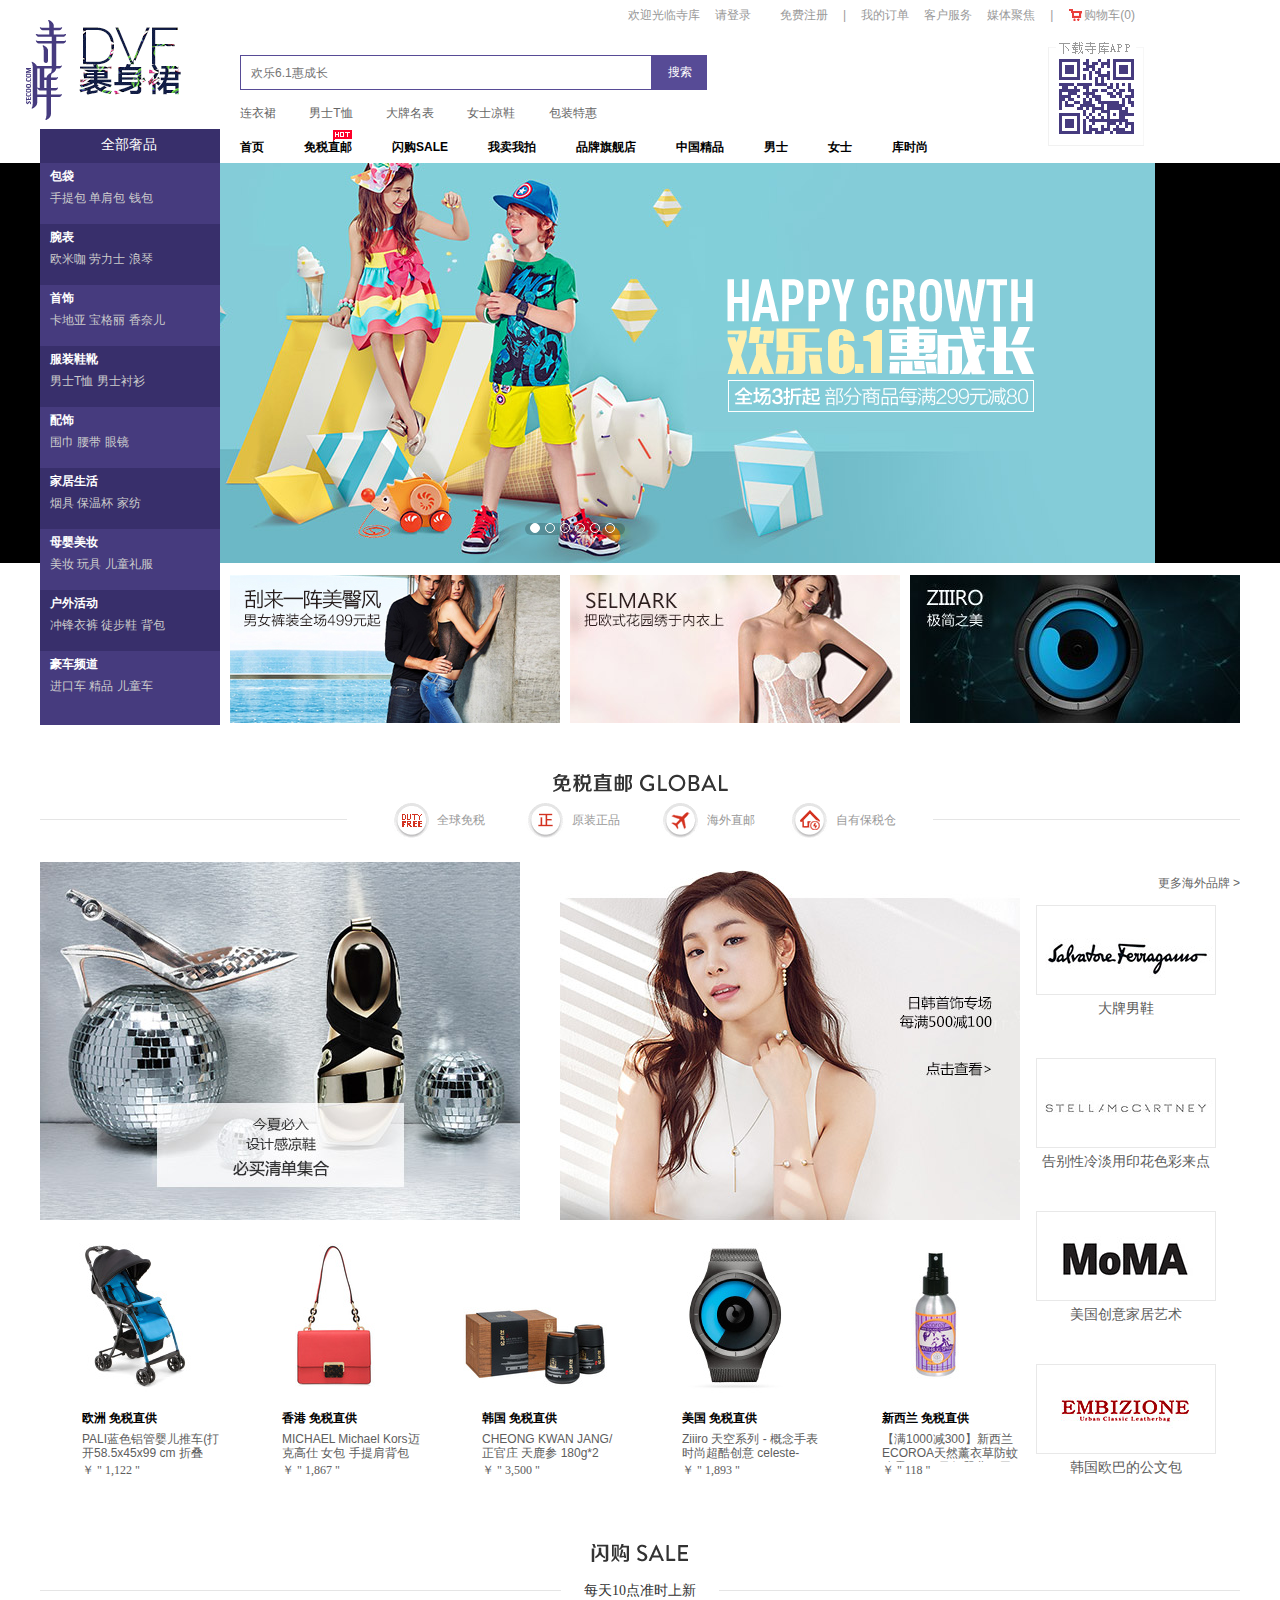
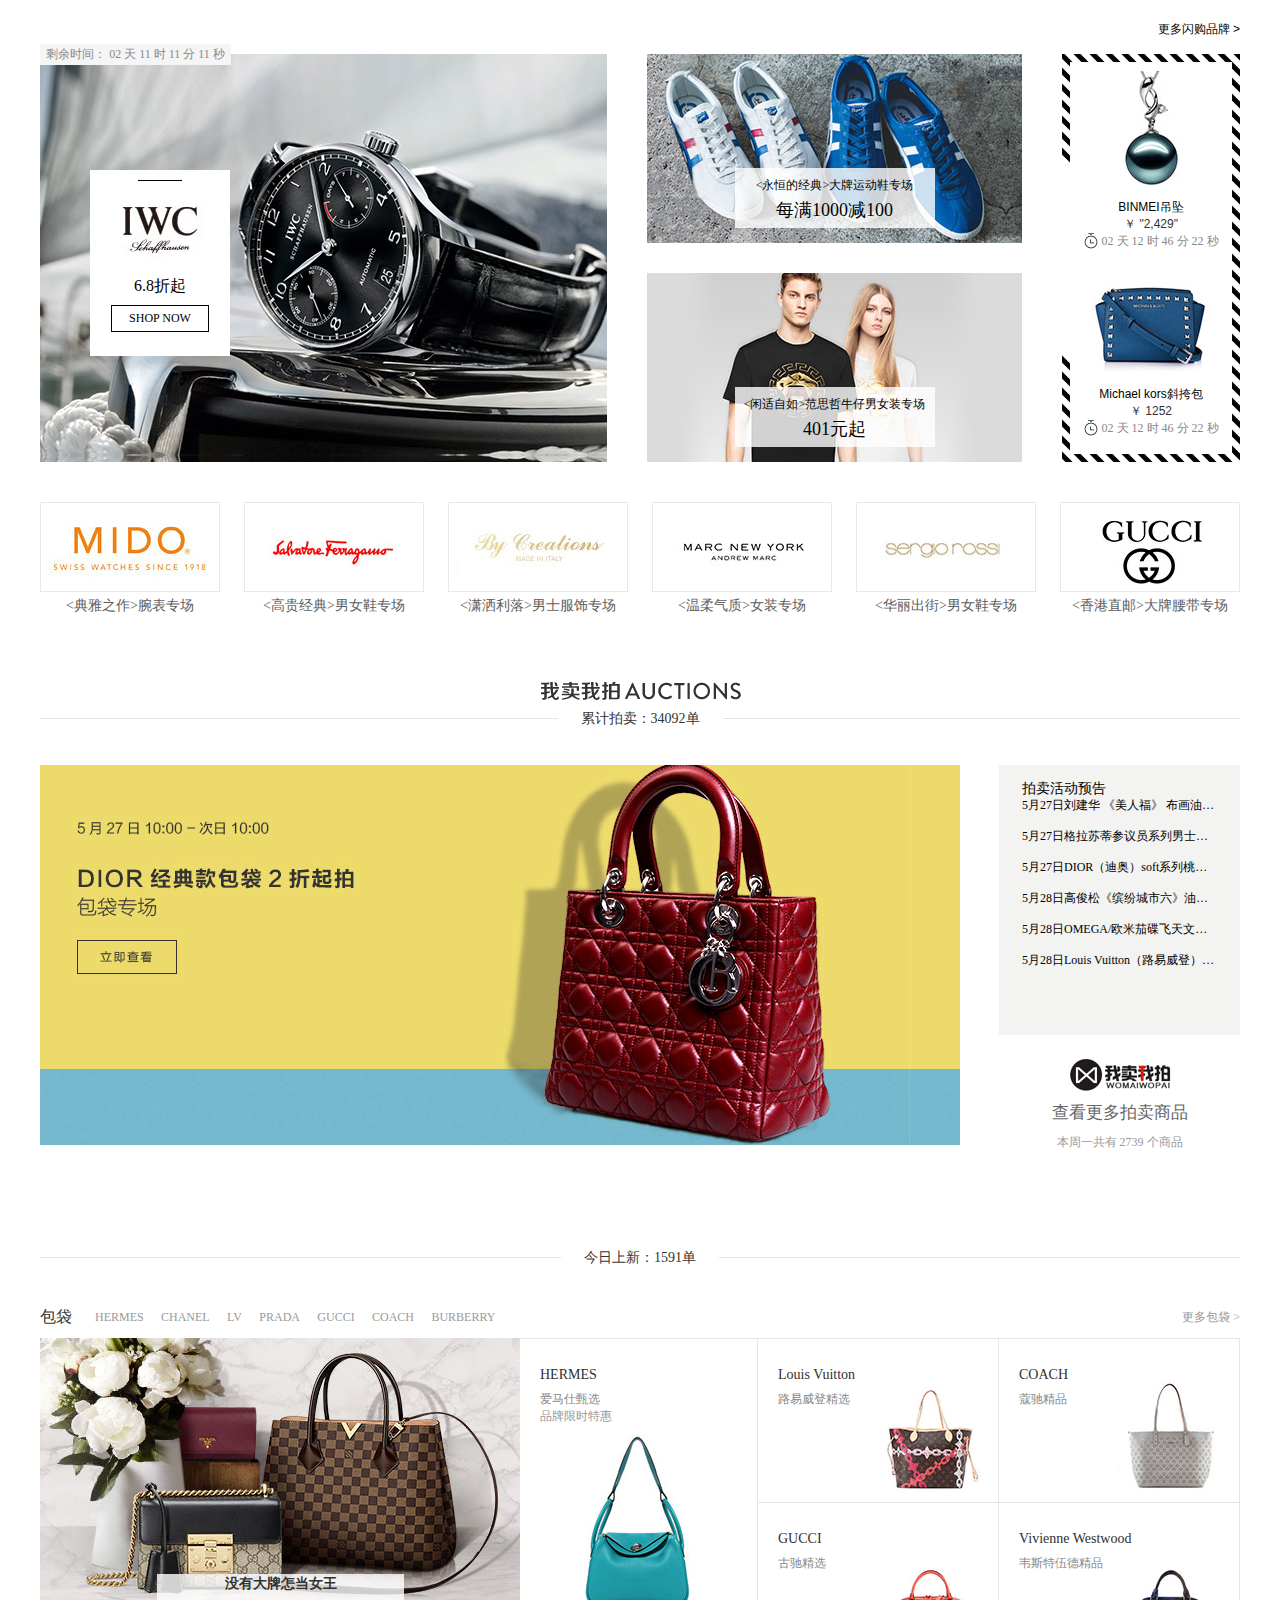
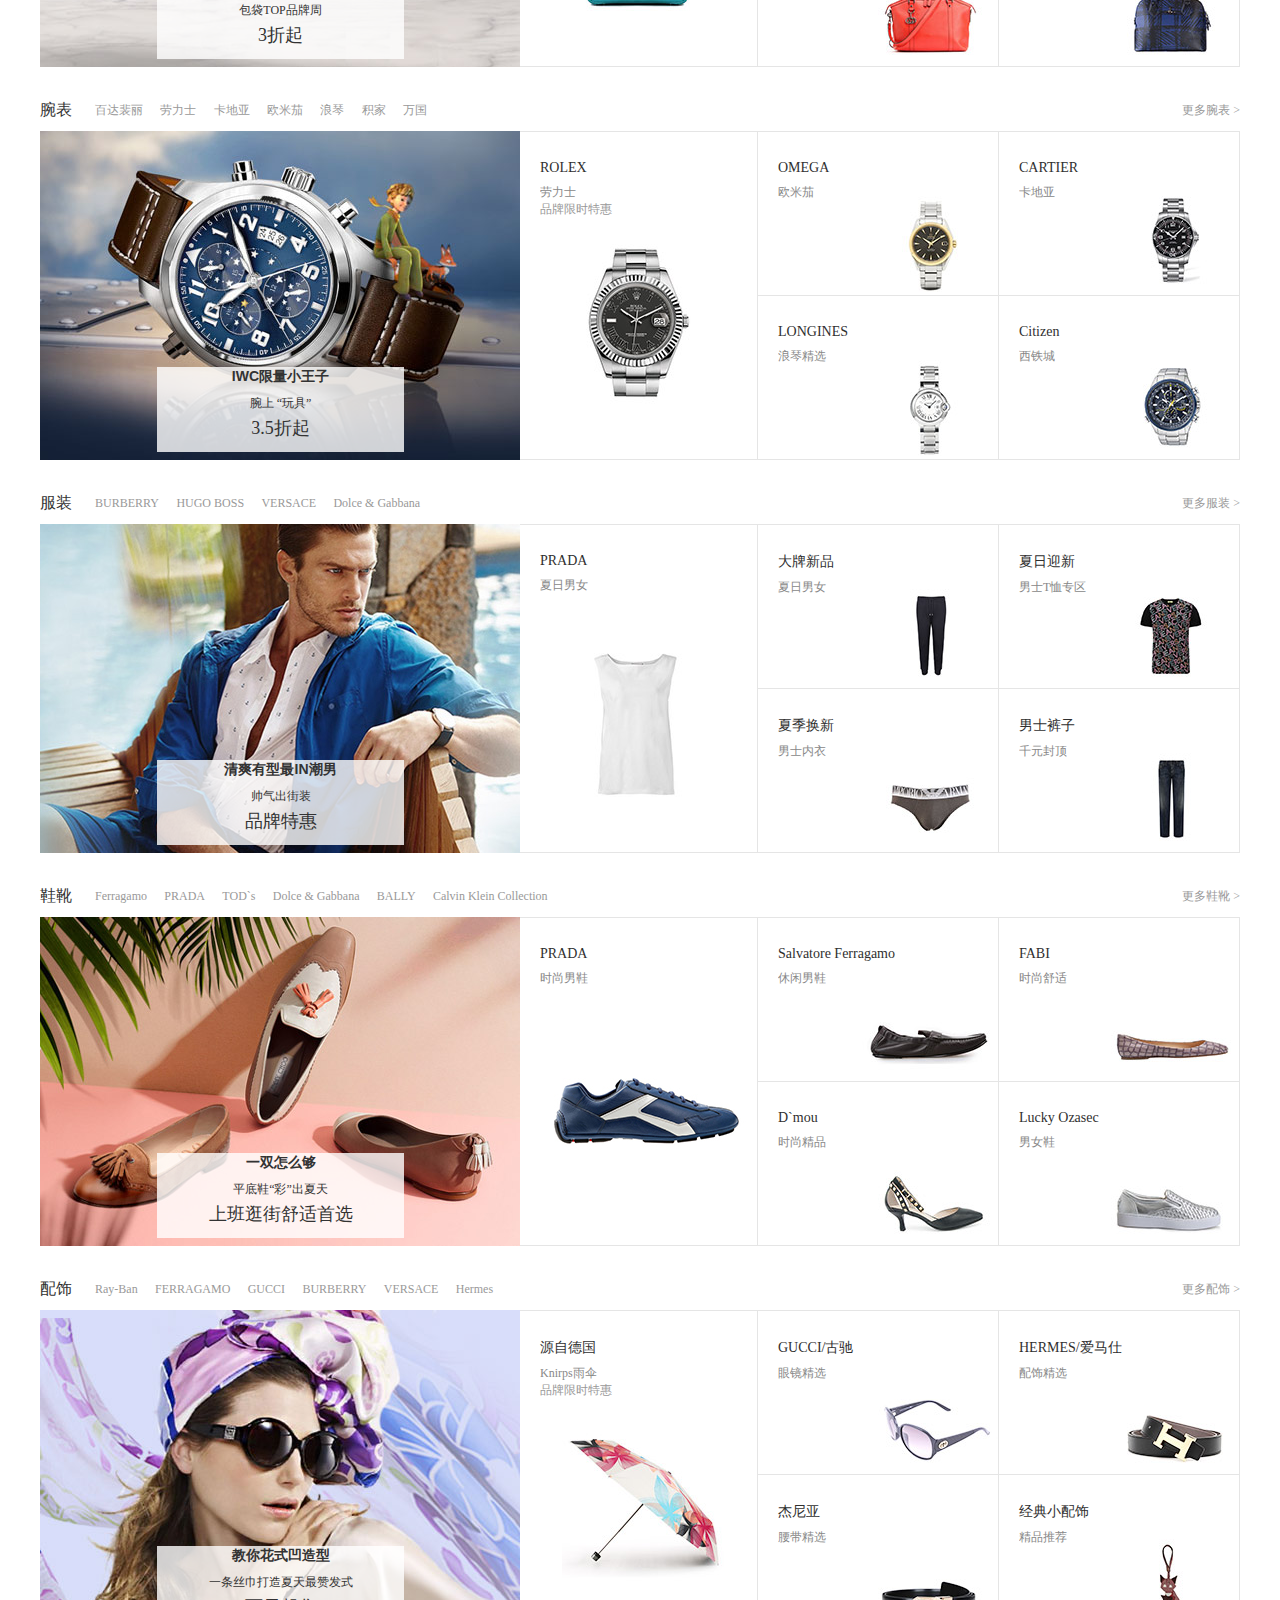
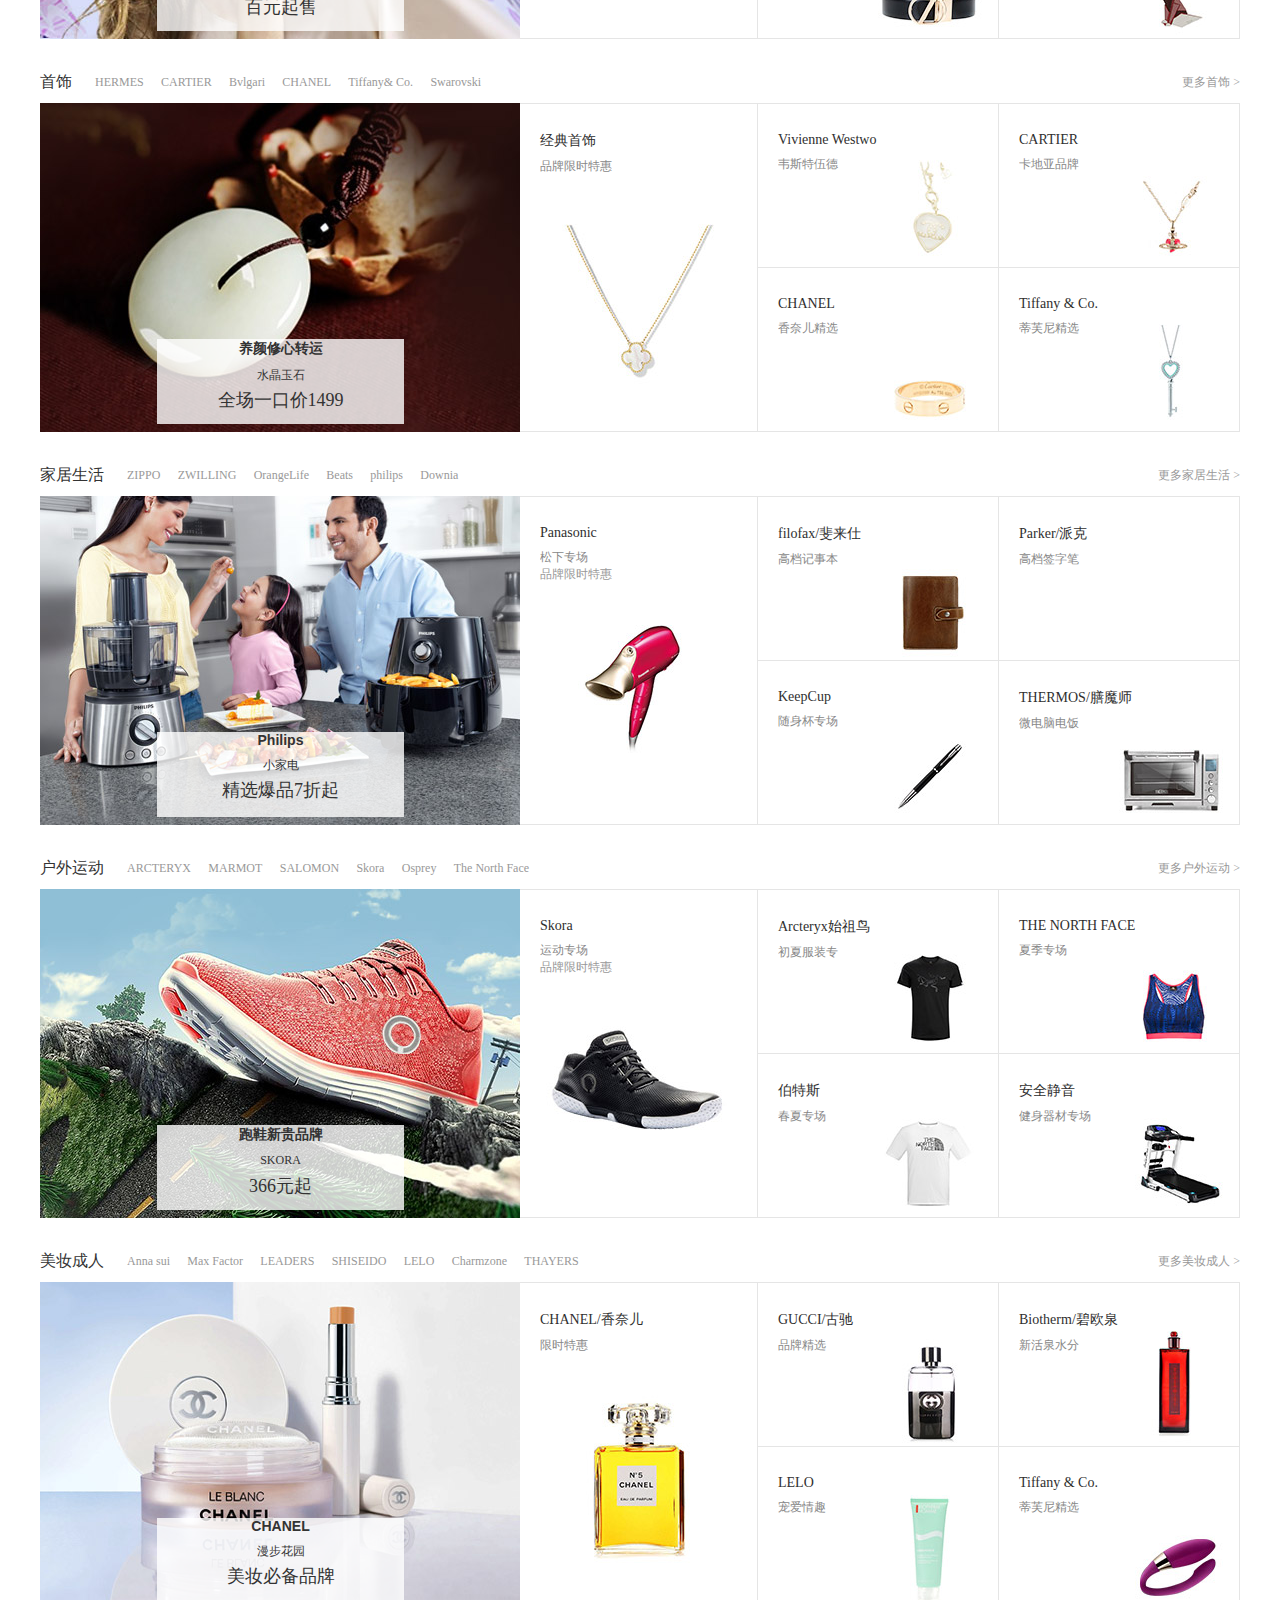
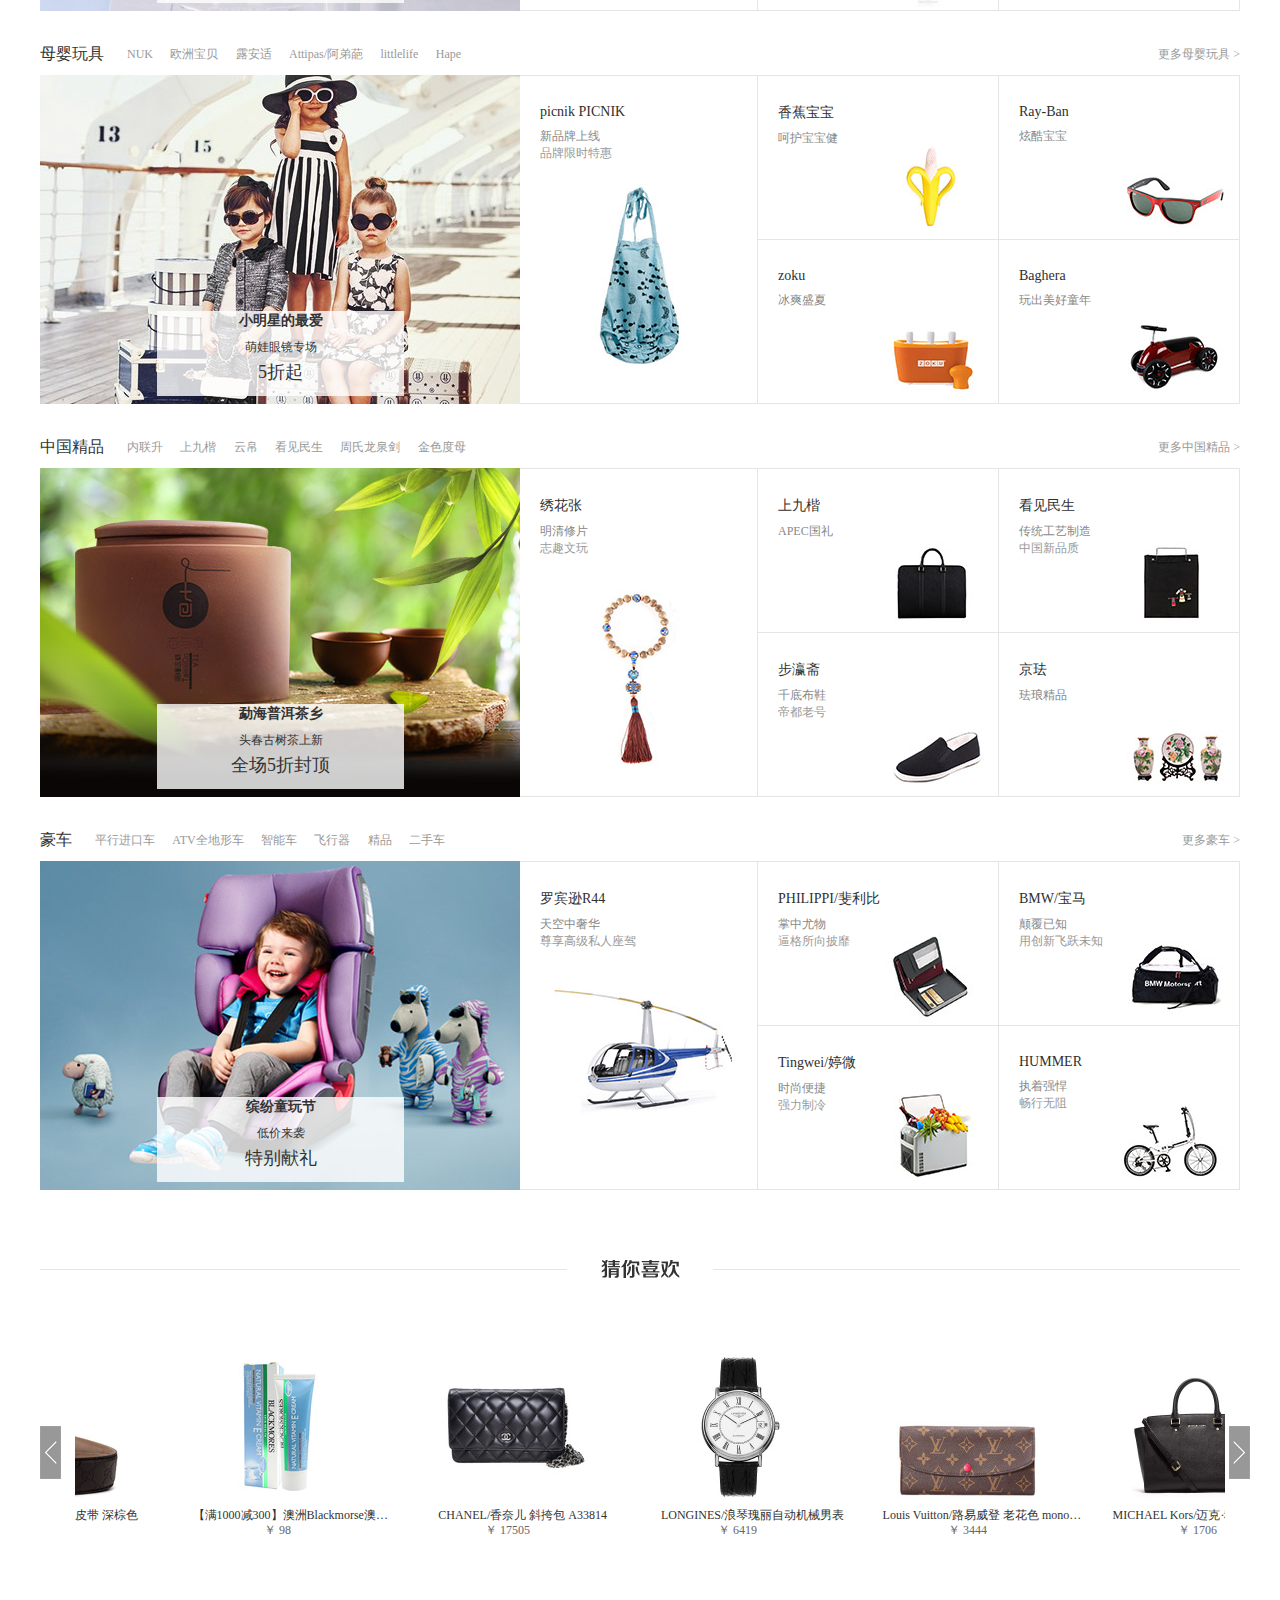
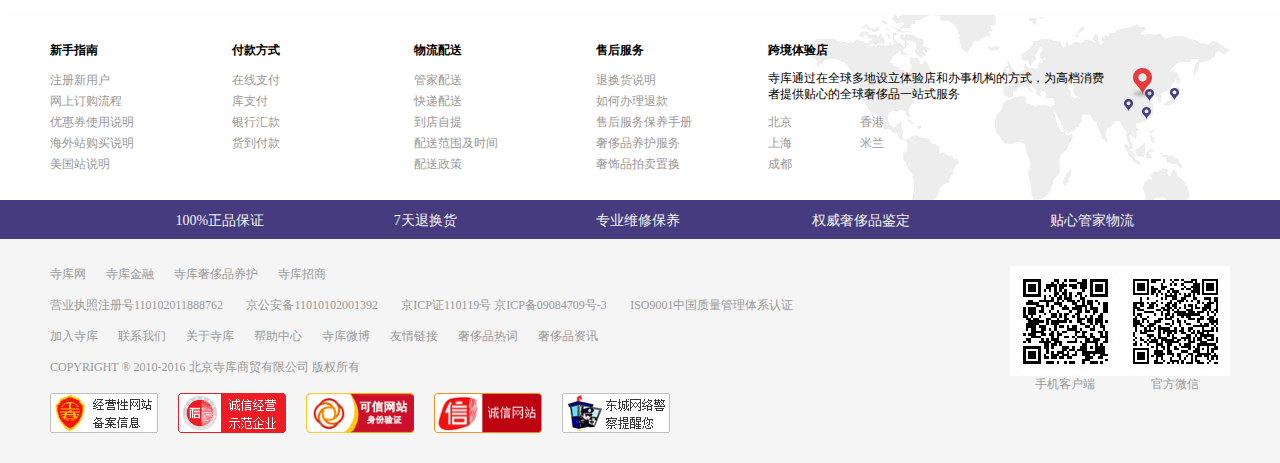
<file: html/index.html>
<!DOCTYPE html>
<html lang="en">
<head>
	<meta charset="UTF-8">
	<title>Document</title>
</head>
<link rel="stylesheet" type="text/css" href="../css/base.css">
<link rel="stylesheet" type="text/css" href="../css/head.css">
<link rel="stylesheet" type="text/css" href="../css/footer.css"/>
<link rel="stylesheet" type="text/css" href="../css/index.css">

<body>
	<div class="head_html">
		
	</div>
	<div class="skSlider_list">
						<div class="skSlider_listdiv">
							<a href="#">
								全部奢品
							</a>
						</div>
						<div class="skSlider_listdl">


							<dl class="webf1">
								<dt>
									<strong>包袋</strong>
									<p>
										<a href="#">手提包</a>
										<a href="#">单肩包</a>
										<a href="#">钱包</a>
									</p>
								</dt>
								<dd>
									<ul>
										<li>
											<strong>分类</strong>
											<div class="float-list-cont">
												<a href="#">
													单肩包
													<em>|</em>
												</a>
												<a href="#">
													手提包
													<em>|</em>
												</a>
												<a href="#">
													斜挎包
													<em>|</em>
												</a>
												
												<a href="#">
													公文包
													<em>|</em>
												</a>
												<a href="#">
													双肩包
													<em>|</em>
												</a>
												<a href="#">
													钱包
													<em>|</em>
												</a>
												<a href="#">
													手包
													<em>|</em>
												</a>
												<a href="#">
													拉杆箱
													<em>|</em>
												</a>
												<a href="#">
													旅行包
													<em>|</em>
												</a>
												<a href="#">
													化妆包
													<em>|</em>
												</a>
												<a href="#">
													腰包
													<em>|</em>
												</a>
												<a href="#">
													小型皮具
													<em>|</em>
												</a>
											</div>
										</li>
										<li>
											<strong>品牌</strong>
											<div class="float-list-cont">
												<a href="#">
													爱马仕
													<em>|</em>
												</a>
												<a href="#">
													香奈儿
													<em>|</em>
												</a>
												<a href="#">
													路易威登
													<em>|</em>
												</a>
												
												<a href="#">
													普拉达
													<em>|</em>
												</a>
												<a href="#">
													古驰
													<em>|</em>
												</a>
												<a href="#">
													蔻驰
													<em>|</em>
												</a>
												<a href="#">
													葆蝶家
													<em>|</em>
												</a>
												<a href="#">
													博柏利
													<em>|</em>
												</a>
												<a href="#">
													迈克·科尔斯
													<em>|</em>
												</a>
												<a href="#">
													迪奥
													<em>|</em>
												</a>
												<a href="#">
													芬迪
													<em>|</em>
												</a>
												<a href="#">
													缪缪
													<em>|</em>
												</a>
											</div>
										</li>
										<li>
											<strong>热词</strong>
											<div class="float-list-cont">
												<a href="#">
													链条包
													<em>|</em>
												</a>
												<a href="#">
													贝壳包
													<em>|</em>
												</a>
												<a href="#">
													戴妃包
													<em>|</em>
												</a>
												
												<a href="#">
													饺子包
													<em>|</em>
												</a>
												<a href="#">
													普拉达尼龙包
													<em>|</em>
												</a>
												<a href="#">
													麦迪逊
													<em>|</em>
												</a>
												<a href="#">
													杀手包
													<em>|</em>
												</a>
												<a href="#">
													果冻包
													<em>|</em>
												</a>
												<a href="#">
													养护套餐
													<em>|</em>
												</a>
												
												<a href="#">
													<span style="background: #463B7E;width: 30px;color: #FFFFFF;margin-left: 10px;">轻奢美式包袋</span>
												</a>
												<a href="#">
													<span style="background: #463B7E;width: 30px;height: 80px;margin: 10px;color: #FFFFFF;">Prada必买包款</span>
												</a>
											</div>
										</li>
									</ul>
								</dd>
							</dl>
							<dl class="webf1" style="background: #382f6b;">
								<dt>
									<strong>腕表</strong>
									<p>
										<a href="#">欧米咖</a>
										<a href="#">劳力士</a>
										<a href="#">浪琴</a>
									</p>
								</dt>
								<dd>
									<ul>
										<li>
											<strong>分类</strong>
											<div class="float-list-cont">
												<a href="#">
													男士腕表
													<em>|</em>
												</a>
												<a href="#">
													女士腕表
													<em>|</em>
												</a>
												<a href="#">
													机械腕表
													<em>|</em>
												</a>
												
												<a href="#">
													石英腕表
													<em>|</em>
												</a>
											</div>
										</li>
										<li>
											<strong>品牌</strong>
											<div class="float-list-cont">
												<a href="#">
													百达裴丽
													<em>|</em>
												</a>
												<a href="#">
													江诗丹顿
													<em>|</em>
												</a>
												<a href="#">
													宝珀
													<em>|</em>
												</a>
												
												<a href="#">
													宝玑
													<em>|</em>
												</a>
												<a href="#">
													积家
													<em>|</em>
												</a>
												<a href="#">
													万国
													<em>|</em>
												</a>
												<a href="#">
													劳力士
													<em>|</em>
												</a>
												<a href="#">
													卡地亚
													<em>|</em>
												</a>
												<a href="#">
													欧米茄
													<em>|</em>
												</a>
												<a href="#">
													浪琴
													<em>|</em>
												</a>
												<a href="#">
													美度
													<em>|</em>
												</a>
												<a href="#">
													汉米尔顿
													<em>|</em>
												</a>
												<a href="#">
													天梭
													<em>|</em>
												</a>
												<a href="#">
													梅花
													<em>|</em>
												</a>
												<a href="#">
													雷达
													<em>|</em>
												</a>
												<a href="#">
													摩凡陀
													<em>|</em>
												</a>
												<a href="#">
													西铁城
													<em>|</em>
												</a>
												<a href="#">
													真力时
													<em>|</em>
												</a>
												<a href="#">
													沛纳海
													<em>|</em>
												</a>
												<a href="#">
													芝柏
													<em>|</em>
												</a>
											</div>
										</li>
										<li>
											<strong>热词</strong>
											<div class="float-list-cont">
												<a href="#">
													水鬼
													<em>|</em>
												</a>
												<a href="#">
													日志
													<em>|</em>
												</a>
												<a href="#">
													星座
													<em>|</em>
												</a>
												
												<a href="#">
													蝶飞
													<em>|</em>
												</a>
												<a href="#">
													葡七
													<em>|</em>
												</a>
												<a href="#">
													大师
													<em>|</em>
												</a>
												<a href="#">
													名匠
													<em>|</em>
												</a>
												<a href="#">
													蓝气球
													<em>|</em>
												</a>
												<a href="#">
													J12
													<em>|</em>
												</a>
												
												<a href="#">
													<span style="background: #463B7E;width: 30px;color: #FFFFFF;margin-left: 10px;">腕表现货急速</span>
												</a>
												<a href="#">
													<span style="background: #463B7E;width: 30px;height: 80px;margin: 10px;color: #FFFFFF;">万国精选全场</span>
												</a>
											</div>
										</li>
									</ul>
								</dd>
							</dl>
							<dl class="webf1">
								<dt>
									<strong>首饰</strong>
									<p>
										<a href="#">卡地亚</a>
										<a href="#">宝格丽</a>
										<a href="#">香奈儿</a>
									</p>
								</dt>
								<dd>
									<ul>
										<li>
											<strong>分类</strong>
											<div class="float-list-cont">
												<a href="#">
													项链/吊坠
													<em>|</em>
												</a>
												<a href="#">
													手镯/手链
													<em>|</em>
												</a>
												<a href="#">
													戒指/指环
													<em>|</em>
												</a>
												
												<a href="#">
													耳饰
													<em>|</em>
												</a>
												<a href="#">
													摆件
													<em>|</em>
												</a>
												<a href="#">
													金银投资
													<em>|</em>
												</a>
												<a href="#">
													首饰套装
													<em>|</em>
												</a>
												<a href="#">
													挂饰
													<em>|</em>
												</a>
												<a href="#">
													胸针
													<em>|</em>
												</a>
												<a href="#">
													头饰
													<em>|</em>
												</a>
												<a href="#">
													宝石裸石
													<em>|</em>
												</a>
											</div>
										</li>
										<li>
											<strong>品牌</strong>
											<div class="float-list-cont">
												<a href="#">
													卡地亚
													<em>|</em>
												</a>
												<a href="#">
													宝格丽
													<em>|</em>
												</a>
												<a href="#">
													香奈儿
													<em>|</em>
												</a>
												
												<a href="#">
													爱马仕
													<em>|</em>
												</a>
												<a href="#">
													蒂芙尼
													<em>|</em>
												</a>
												<a href="#">
													施华洛世奇
													<em>|</em>
												</a>
												<a href="#">
													珂兰
													<em>|</em>
												</a>
												<a href="#">
													伯爵
													<em>|</em>
												</a>
												<a href="#">
													梵克雅宝
													<em>|</em>
												</a>
												<a href="#">
													迪奥
													<em>|</em>
												</a>
												
											</div>
										</li>
										<li>
											<strong>热词</strong>
											<div class="float-list-cont">
												<a href="#">
													LOVE
													<em>|</em>
												</a>
												<a href="#">
													Trinity
													<em>|</em>
												</a>
												<a href="#">
													金饰
													<em>|</em>
												</a>
												
												<a href="#">
													和田玉
													<em>|</em>
												</a>
												<a href="#">
													钻石
													<em>|</em>
												</a>
												<a href="#">
													珍珠
													<em>|</em>
												</a>
												<a href="#">
													翡翠
													<em>|</em>
												</a>
												<a href="#">
													木饰
													<em>|</em>
												</a>
												<a href="#">
													对戒
													<em>|</em>
												</a>
												<a href="#">
													琥珀
													<em>|</em>
												</a>
												<a href="#">
													<span style="background: #463B7E;width: 30px;color: #FFFFFF;margin-left: 10px;">施华洛世奇新</span>
												</a>
												<a href="#">
													<span style="background: #463B7E;width: 30px;height: 80px;margin: 10px;color: #FFFFFF;">珍宝饰品精选</span>
												</a>
											</div>
										</li>
									</ul>
								</dd>
							</dl>
							<dl class="webf1" style="background: #382f6b;">
								<dt style="background: #382f6b;">
									<strong>服装鞋靴</strong>
									<p>
										<a href="#">男士T恤</a>
										<a href="#">男士衬衫</a>
									</p>
								</dt>
								<dd>
									<ul>
										<li>
											<strong>分类</strong>
											<div class="float-list-cont">
												<a href="#">
													男装
													<em>|</em>
												</a>
												<a href="#">
													女装
													<em>|</em>
												</a>
												<a href="#">
													男鞋
													<em>|</em>
												</a>
												
												<a href="#">
													女鞋
													<em>|</em>
												</a>
											</div>
										</li>
										<li>
											<strong>品牌</strong>
											<div class="float-list-cont">
												<a href="#">
													博柏利
													<em>|</em>
												</a>
												<a href="#">
													古驰
													<em>|</em>
												</a>
												<a href="#">
													普拉达
													<em>|</em>
												</a>
												
												<a href="#">
													范思哲
													<em>|</em>
												</a>
												<a href="#">
													菲拉格慕
													<em>|</em>
												</a>
												<a href="#">
													高田贤三
													<em>|</em>
												</a>
												<a href="#">
													阿玛尼
													<em>|</em>
												</a>
												<a href="#">
													杜嘉班纳
													<em>|</em>
												</a>
												<a href="#">
													雨果波士
													<em>|</em>
												</a>
												<a href="#">
													托德斯
													<em>|</em>
												</a>
											</div>
										</li>
										<li>
											<strong>热词</strong>
											<div class="float-list-cont">
												<a href="#">
													外套
													<em>|</em>
												</a>
												<a href="#">
													衬衫
													<em>|</em>
												</a>
												<a href="#">
													卫衣
													<em>|</em>
												</a>
												
												<a href="#">
													牛仔裤
													<em>|</em>
												</a>
												<a href="#">
													Versace
													<em>|</em>
												</a>
												<a href="#">
													柳钉鞋
													<em>|</em>
												</a>
												<a href="#">
													雪地靴
													<em>|</em>
												</a>
												<a href="#">
													真皮鞋
													<em>|</em>
												</a>
												<a href="#">
													漆皮鞋
													<em>|</em>
												</a>
												<a href="#">
													船鞋
													<em>|</em>
												</a>
												
												<a href="#">
													<span style="background: #463B7E;width: 30px;color: #FFFFFF;margin-left: 10px;">Lucky Ozasec</span>
												</a>
												<a href="#">
													<span style="background: #463B7E;width: 30px;height: 80px;margin: 10px;color: #FFFFFF;">鞋靴品牌周</span>
												</a>
											</div>
										</li>
									</ul>
								</dd>
							</dl>
							<dl class="webf1">
								<dt>
									<strong>配饰</strong>
									<p>
										<a href="#">围巾</a>
										<a href="#">腰带</a>
										<a href="#">眼镜</a>
									</p>
								</dt>
								<dd>
									<ul>
										<li>
											<strong>分类</strong>
											<div class="float-list-cont">
												<a href="#">
													眼镜
													<em>|</em>
												</a>
												<a href="#">
													腰带
													<em>|</em>
												</a>
												<a href="#">
													丝巾
													<em>|</em>
												</a>
												
												<a href="#">
													围巾
													<em>|</em>
												</a>
												<a href="#">
													领带
													<em>|</em>
												</a>
												<a href="#">
													帽子
													<em>|</em>
												</a>
												<a href="#">
													手套
													<em>|</em>
												</a>
												<a href="#">
													伞
													<em>|</em>
												</a>
												<a href="#">
													配件
													<em>|</em>
												</a>
												
											</div>
										</li>
										<li>
											<strong>品牌</strong>
											<div class="float-list-cont">
												<a href="#">
													雷朋
													<em>|</em>
												</a>
												<a href="#">
													古驰
													<em>|</em>
												</a>
												<a href="#">
													爱马仕
													<em>|</em>
												</a>
												
												<a href="#">
													万宝龙
													<em>|</em>
												</a>
												<a href="#">
													菲拉格慕
													<em>|</em>
												</a>
												<a href="#">
													普拉达
													<em>|</em>
												</a>
												<a href="#">
													葆蝶家
													<em>|</em>
												</a>
												<a href="#">
													博柏利
													<em>|</em>
												</a>
												<a href="#">
													富尔顿
													<em>|</em>
												</a>
												<a href="#">
													纪梵希
													<em>|</em>
												</a>
												<a href="#">
													费雷
													<em>|</em>
												</a>
												<a href="#">
													史蒂芬劳·尼治
													<em>|</em>
												</a>
											</div>
										</li>
										<li>
											<strong>热词</strong>
											<div class="float-list-cont">
												<a href="#">
													眼镜
													<em>|</em>
												</a>
												<a href="#">
													镜架
													<em>|</em>
												</a>
												<a href="#">
													丝巾
													<em>|</em>
												</a>
												
												<a href="#">
													鹰头腰带
													<em>|</em>
												</a>
												<a href="#">
													爱马仕腰带
													<em>|</em>
												</a>
												<a href="#">
													伞
													<em>|</em>
												</a>
												<a href="#">
													户外眼镜
													<em>|</em>
												</a>
												<a href="#">
													袖扣
													<em>|</em>
												</a>
												
												
												<a href="#">
													<span style="background: #463B7E;width: 30px;color: #FFFFFF;margin-left: 10px;">至潮眼镜经典</span>
												</a>
												<a href="#">
													<span style="background: #463B7E;width: 30px;height: 80px;margin: 10px;color: #FFFFFF;">迷人优雅丝巾</span>
												</a>
											</div>
										</li>
									</ul>
								</dd>
							</dl>
							<dl class="webf1" style="background: #382f6b;">
								<dt style="background: #382f6b;">
									<strong>家居生活</strong>
									<p>
										<a href="#">烟具</a>
										<a href="#">保温杯</a>
										<a href="#">家纺</a>
									</p>
								</dt>
								<dd>
									<ul>
										<li>
											<strong>分类</strong>
											<div class="float-list-cont">
												<a href="#">
													商务礼品
													<em>|</em>
												</a>
												<a href="#">
													家纺
													<em>|</em>
												</a>
												<a href="#">
													烹饪锅具
													<em>|</em>
												</a>
												
												<a href="#">
													电子产品
													<em>|</em>
												</a>
												<a href="#">
													桌上用具
													<em>|</em>
												</a>
												<a href="#">
													居家日用
													<em>|</em>
												</a>
												<a href="#">
													水杯水具
													<em>|</em>
												</a>
												<a href="#">
													家居饰品
													<em>|</em>
												</a>
												<a href="#">
													厨房用品
													<em>|</em>
												</a>
												<a href="#">
													美容健康
													<em>|</em>
												</a>
												<a href="#">
													生活服务
													<em>|</em>
												</a>
												<a href="#">
													卫浴
													<em>|</em>
												</a>
											</div>
										</li>
										<li>
											<strong>品牌</strong>
											<div class="float-list-cont">
												<a href="#">
													Downia
													<em>|</em>
												</a>
												<a href="#">
													ZIPPO
													<em>|</em>
												</a>
												<a href="#">
													万宝龙
													<em>|</em>
												</a>
												
												<a href="#">
													TRU TRUSSARDI
													<em>|</em>
												</a>
												<a href="#">
													飞利浦
													<em>|</em>
												</a>
												<a href="#">
													双立人
													<em>|</em>
												</a>
												<a href="#">
													都彭
													<em>|</em>
												</a>
												<a href="#">
													京瓷
													<em>|</em>
												</a>
												<a href="#">
													膳魔师
													<em>|</em>
												</a>
												<a href="#">
													北欧欧慕
													<em>|</em>
												</a>
												<a href="#">
													松下
													<em>|</em>
												</a>
												<a href="#">
													象印
													<em>|</em>
												</a>
												<a href="#">
													徕卡
													<em>|</em>
												</a>
												<a href="#">
													穆乐
													<em>|</em>
												</a>
											</div>
										</li>
										<li>
											<strong>热词</strong>
											<div class="float-list-cont">
												<a href="#">
													打火机
													<em>|</em>
												</a>
												<a href="#">
													小家电
													<em>|</em>
												</a>
												<a href="#">
													定制手机
													<em>|</em>
												</a>
												
												<a href="#">
													床品套件
													<em>|</em>
												</a>
												<a href="#">
													惠人
													<em>|</em>
												</a>
												<a href="#">
													厨房小电
													<em>|</em>
												</a>
												<a href="#">
													刀具
													<em>|</em>
												</a>
												<a href="#">
													炒锅
													<em>|</em>
												</a>
												<a href="#">
													红酒具
													<em>|</em>
												</a>
												<a href="#">
													电风扇
													<em>|</em>
												</a>
												<a href="#">
													耳机
													<em>|</em>
												</a>
												<a href="#">
													收纳
													<em>|</em>
												</a>
												<a href="#">
													摆件
													<em>|</em>
												</a>
												
												<a href="#">
													<span style="background: #463B7E;width: 30px;color: #FFFFFF;margin-left: 10px;">夏季清洁大集</span>
												</a>
												<a href="#">
													<span style="background: #463B7E;width: 30px;height: 80px;margin: 10px;color: #FFFFFF;">芬缇家纺春夏</span>
												</a>
											</div>
										</li>
									</ul>
								</dd>
							</dl>
							<dl class="webf1">
								<dt>
									<strong>母婴美妆</strong>
									<p>
										<a href="#">美妆</a>
										<a href="#">玩具</a>
										<a href="#">儿童礼服</a>
									</p>
								</dt>
								<dd>
									<ul>
										<li>
											<strong>分类</strong>
											<div class="float-list-cont">
												<a href="#">
													面部护理
													<em>|</em>
												</a>
												<a href="#">
													香氛
													<em>|</em>
												</a>
												<a href="#">
													魅惑彩妆
													<em>|</em>
												</a>
												
												<a href="#">
													成人用品
													<em>|</em>
												</a>
												<a href="#">
													出行用品
													<em>|</em>
												</a>
												<a href="#">
													出行用品
													<em>|</em>
												</a>
												<a href="#">
													安全座椅
													<em>|</em>
												</a>
												<a href="#">
													喂养用品
													<em>|</em>
												</a>
												<a href="#">
													婴儿车/玩具车
													<em>|</em>
												</a>
												<a href="#">
													童鞋
													<em>|</em>
												</a>
												<a href="#">
													宝宝家居
													<em>|</em>
												</a>
												<a href="#">
													妈咪专区
													<em>|</em>
												</a>
											</div>
										</li>
										<li>
											<strong>品牌</strong>
											<div class="float-list-cont">
												<a href="#">
													GUCCI/古驰
													<em>|</em>
												</a>
												<a href="#">
													PRADA/普拉达
													<em>|</em>
												</a>
												<a href="#">
													宝得适
													<em>|</em>
												</a>
												
												<a href="#">
													孩之宝
													<em>|</em>
												</a>
												<a href="#">
													SK-II
													<em>|</em>
												</a>
												<a href="#">
													Hape
													<em>|</em>
												</a>
												<a href="#">
													欧洲宝贝
													<em>|</em>
												</a>
												<a href="#">
													Estee Lauder/雅诗兰黛
													<em>|</em>
												</a>
												<a href="#">
													Baghera
													<em>|</em>
												</a>
												<a href="#">
													VERSACE/范思哲
													<em>|</em>
												</a>
												<a href="#">
													BURBERRY/博柏利
													<em>|</em>
												</a>
												<a href="#">
													DIOR/迪奥
													<em>|</em>
												</a>
											</div>
										</li>
										<li>
											<strong>热词</strong>
											<div class="float-list-cont">
												<a href="#">
													宝宝洗护
													<em>|</em>
												</a>
												<a href="#">
													益智游戏
													<em>|</em>
												</a>
												<a href="#">
													儿童服饰
													<em>|</em>
												</a>
												
												<a href="#">
													尿裤湿巾
													<em>|</em>
												</a>
												<a href="#">
													香氛
													<em>|</em>
												</a>
												<a href="#">
													情趣助兴
													<em>|</em>
												</a>
												<a href="#">
													美容护肤
													<em>|</em>
												</a>
												
												<a href="#">
													<span style="background: #463B7E;width: 30px;color: #FFFFFF;margin-left: 10px;">宝宝安全喂养</span>
												</a>
												<a href="#">
													<span style="background: #463B7E;width: 30px;height: 80px;margin: 10px;color: #FFFFFF;">护肤品特惠场</span>
												</a>
											</div>
										</li>
									</ul>
								</dd>
							</dl>
							<dl class="webf1" style="background: #382f6b;">
								<dt>
									<strong>户外活动</strong>
									<p>
										<a href="#">冲锋衣裤</a>
										<a href="#">徒步鞋</a>
										<a href="#">背包</a>
									</p>
								</dt>
								<dd>
									<ul>
										<li>
											<strong>分类</strong>
											<div class="float-list-cont">
												<a href="#">
													户外男装
													<em>|</em>
												</a>
												<a href="#">
													户外女装
													<em>|</em>
												</a>
												<a href="#">
													户外男鞋
													<em>|</em>
												</a>
												
												<a href="#">
													户外女鞋
													<em>|</em>
												</a>
												<a href="#">
													骑行服饰
													<em>|</em>
												</a>
												<a href="#">
													运动休闲
													<em>|</em>
												</a>
												<a href="#">
													户外背包
													<em>|</em>
												</a>
												<a href="#">
													户外配件
													<em>|</em>
												</a>
												
											</div>
										</li>
										<li>
											<strong>品牌</strong>
											<div class="float-list-cont">
												<a href="#">
													ARC‘TYREX（祖始鸟）
													<em>|</em>
												</a>
												<a href="#">
													MARMOT土拨鼠
													<em>|</em>
												</a>
												<a href="#">
													LIZARD蜥蜴
													<em>|</em>
												</a>
												
												<a href="#">
													MAMMUT猛犸象
													<em>|</em>
												</a>
												<a href="#">
													BD黑钻
													<em>|</em>
												</a>
												<a href="#">
													Osprey小鹰
													<em>|</em>
												</a>
												<a href="#">
													PATAGONIA
													<em>|</em>
												</a>
												<a href="#">
													LA’SPORTIVA
													<em>|</em>
												</a>
												<a href="#">
													The North Face
													<em>|</em>
												</a>
												<a href="#">
													Skora
													<em>|</em>
												</a>
												
											</div>
										</li>
										<li>
											<strong>热词</strong>
											<div class="float-list-cont">
												<a href="#">
													冲锋衣
													<em>|</em>
												</a>
												<a href="#">
													户外鞋
													<em>|</em>
												</a>
												<a href="#">
													手杖
													<em>|</em>
												</a>
												
												<a href="#">
													帐篷
													<em>|</em>
												</a>
												<a href="#">
													健身
													<em>|</em>
												</a>
												<a href="#">
													跑鞋
													<em>|</em>
												</a>
												<a href="#">
													泳衣
													<em>|</em>
												</a>
												<a href="#">
													郊游
													<em>|</em>
												</a>
												<a href="#">
													旅行
													<em>|</em>
												</a>
												<a href="#">
													刀具
													<em>|</em>
												</a>
												<a href="#">
													<span style="background: #463B7E;width: 30px;color: #FFFFFF;margin-left: 10px;">跑鞋新贵</span>
												</a>
												<a href="#">
													<span style="background: #463B7E;width: 30px;height: 80px;margin: 10px;color: #FFFFFF;">清凉出行必备</span>
												</a>
											</div>
										</li>
									</ul>
								</dd>
							</dl>
							<dl class="webf1">
								<dt>
									<strong>豪车频道</strong>
									<p>
										<a href="#">进口车</a>
										<a href="#">精品</a>
										<a href="#">儿童车</a>
									</p>
								</dt>
								<dd>
									<ul>
										<li>
											<strong>分类</strong>
											<div class="float-list-cont">
												<a href="#">
													新车
													<em>|</em>
												</a>
												<a href="#">
													二手车
													<em>|</em>
												</a>
												<a href="#">
													平行进口车
													<em>|</em>
												</a>
												
												<a href="#">
													豪车精品
													<em>|</em>
												</a>
												<a href="#">
													儿童车品
													<em>|</em>
												</a>
												<a href="#">
													自驾装备
													<em>|</em>
												</a>
												<a href="#">
													汽车周边
													<em>|</em>
												</a>
												<a href="#">
													车载电器
													<em>|</em>
												</a>
												<a href="#">
													车饰美容
													<em>|</em>
												</a>
												<a href="#">
													改装保养
													<em>|</em>
												</a>
												<a href="#">
													飞机游艇
													<em>|</em>
												</a>
												<a href="#">
													智能驾驭
													<em>|</em>
												</a>
											</div>
										</li>
										<li>
											<strong>品牌</strong>
											<div class="float-list-cont">
												<a href="#">
													兰博基尼
													<em>|</em>
												</a>
												<a href="#">
													法拉利
													<em>|</em>
												</a>
												<a href="#">
													保时捷
													<em>|</em>
												</a>
												
												<a href="#">
													玛莎拉蒂
													<em>|</em>
												</a>
												<a href="#">
													宝马
													<em>|</em>
												</a>
												<a href="#">
													奔驰
													<em>|</em>
												</a>
												<a href="#">
													MINI
													<em>|</em>
												</a>
												<a href="#">
													悍马
													<em>|</em>
												</a>
												
											</div>
										</li>
										<li>
											<strong>热词</strong>
											<div class="float-list-cont">
												<a href="#">
													超跑
													<em>|</em>
												</a>
												<a href="#">
													SUV
													<em>|</em>
												</a>
												<a href="#">
													车模
													<em>|</em>
												</a>
												
												<a href="#">
													滑板车
													<em>|</em>
												</a>
												<a href="#">
													应急电源
													<em>|</em>
												</a>
												<a href="#">
													车载净化器
													<em>|</em>
												</a>
												<a href="#">
													行车记录仪
													<em>|</em>
												</a>
												<a href="#">
													车载冰箱
													<em>|</em>
												</a>
												<a href="#">
													儿童座椅
													<em>|</em>
												</a>
												<a href="#">
													新奇童车
													<em>|</em>
												</a>
												<a href="#">
													豪车饰品
													<em>|</em>
												</a>
												<a href="#">
													自驾装备
													<em>|</em>
												</a>
												
												<a href="#">
													<span style="background: #463B7E;width: 30px;color: #FFFFFF;margin-left: 10px;">lamborghini</span>
												</a>
												<a href="#">
													<span style="background: #463B7E;width: 30px;height: 80px;margin: 10px;color: #FFFFFF;"></span>
												</a>
											</div>
										</li>
									</ul>
								</dd>
							</dl>
						</div>
					</div>
	<div class="bady_container">
		<div class="contanier">
			<div class="contanier_banner">
				<div class="skSlider">
					<div class="skSliderimg">
						<ul>
							<li style="background-color:#84ccd8">
								<img src="../img/banner/banner1.jpg" class="img1">
								<img src="../img/banner/banner1.png" class="img2">
							</li>
							<li style="background-color:rgb(243,241,239)">
								<img src="../img/banner/banner2.jpg" class="img1">
								<img src="../img/banner/banner2.png" class="img2">
							</li>
							<li style="background-color:rgb(22,35,56)">
								<img src="../img/banner/banner3.jpg" class="img1">
								<img src="../img/banner/banner3.png" class="img2">
							</li>
							<li style="background-color:rgb(215,221,248)">
								<img src="../img/banner/banner4.jpg" class="img1">
								<img src="../img/banner/banner4.png" class="img2">
							</li>
							<li style="background-color:rgb(239,238,236)">
								<img src="../img/banner/banner5.jpg" class="img1">
								<img src="../img/banner/banner5.png" class="img2">
							</li>
							<li style="background-color:rgb(220,228,234)">
								<img src="../img/banner/banner6.jpg" class="img1">
								<img src="../img/banner/banner6.png" class="img2">
							</li>
						</ul>
						<div class="skSlider_btnleft">
							
						</div>
						<div class="skSlider_btnright">
							
						</div>
						
					</div>
					<div class="skSlidernav">
						<ul>
							<li class="select"></li>
							<li></li>
							<li></li>
							<li></li>
							<li></li>
							<li></li>
						</ul>
					</div>
				</div>
			</div>
			<div class="floorList">
				<div class="floor01">
					<p>
						<a>
							<img class="lazyImg" src="../img/floor01/2e76085203c149f4bb011965c8e89ece.jpg"/>
						</a>
					</p>
					<p>
						<a>
							<img class="lazyImg" src="../img/floor01/11f4d77d51ba482bb0eaa701f675d87f.jpg"/>
						</a>
					</p>
					<p>
						<a>
							<img class="lazyImg" src="../img/floor01/b63455d857424a198f8c9800e34d2497.jpg"/>
						</a>
					</p>
				</div>
				<div class="floor">
					<div class="m-tit">
						<a href="#" class="t t1">
							
						</a>
						<div class="tbd">
							<span>
								<ul class="hw-con">
									<li>
										<i class="thw01">
											
										</i>
										
										全球免税
										
									</li>
									<li>
										<i class="thw02">
											
										</i>
										原装正品
									</li>
									<li>
										<i class="thw03">
											
										</i>
										海外直邮
									</li>
									<li>
										<i class="thw04">
											
										</i>
										自有保税仓
									</li>
								</ul>
							</span>
						</div>
					</div>
					<div class="hw-section">
						<div class="col1">
	
							<ul>
								<li class="fl">
									<a href="#">
										<img src="../img/floor/3636b1147e0a48cbb96da5cbe23a0756.jpg" class="lazyImg"/>
									</a>
								</li>
								<li class="fr">
									<a href="#">
										<img src="../img/floor/floor-2.jpg" class="lazyImg"/>
									</a>
								</li>
							</ul>
							<div class="pro-list">
								<ul>
									<li>
										<div class="img-box">
											<a>
												<img src="../img/floor/floor-01.jpg" class="lazyPic"/>
												<i></i>
											</a>
										</div>
										<div class="country-box">
											<em class="c-ico5"></em>
											欧洲  免税直供
										</div>
										<div class="name-box">
											<a>PALI蓝色铝管婴儿推车(打开58.5x45x99 cm 折叠 27x45x91cm)350003560 EU EU</a>
										</div>
										<div class="price-box">
											<b> ￥ </b>
											" 1,122 "
										</div>
									</li>
									<li>
										<div class="img-box">
											<a>
												<img src="../img/floor/floor-02.jpg" class="lazyPic"/>
												<i></i>
											</a>
										</div>
										<div class="country-box">
											<em class="c-ico5"></em>
											香港   免税直供
										</div>
										<div class="name-box">
											<a>MICHAEL Michael Kors迈克高仕 女包 手提肩背包</a>
										</div>
										<div class="price-box">
											<b> ￥ </b>
											" 1,867 "
										</div>
									</li>
									<li>
										<div class="img-box">
											<a>
												<img src="../img/floor/floor-03.jpg" class="lazyPic"/>
												<i></i>
											</a>
										</div>
										<div class="country-box">
											<em class="c-ico5"></em>
											韩国  免税直供
										</div>
										<div class="name-box">
											<a>CHEONG KWAN JANG/正官庄  天鹿参 180g*2</a>
										</div>
										<div class="price-box">
											<b> ￥ </b>
											" 3,500 "
										</div>
									</li>
									<li>
										<div class="img-box">
											<a>
												<img src="../img/floor/floor-04.jpg" class="lazyPic"/>
												<i></i>
											</a>
										</div>
										<div class="country-box">
											<em class="c-ico5"></em>
											美国   免税直供
										</div>
										<div class="name-box">
											<a>Ziiiro 天空系列 - 概念手表时尚超酷创意 celeste-gunmetal-mono*Z0005WGBG*4897034950274</a>
										</div>
										<div class="price-box">
											<b> ￥ </b>
											" 1,893 "
										</div>
									</li>
									<li>
										<div class="img-box">
											<a>
												<img src="../img/floor/floor-05.jpg" class="lazyPic"/>
												<i></i>
											</a>
										</div>
										<div class="country-box">
											<em class="c-ico5"></em>
											新西兰  免税直供
										</div>
										<div class="name-box">
											<a>【满1000减300】新西兰ECOROA天然薰衣草防蚊喷雾100ml孕妇婴儿可用</a>
										</div>
										<div class="price-box">
											<b> ￥ </b>
											" 118 "
										</div>
									</li>
								</ul>
								
							</div>
						</div>
						<div class="col2">
							<div class="tit">
								<a href="#" class="more-link">
									更多海外品牌
									<i> > </i>
								</a>
							</div>
							<ul class="brand-logo">
								<li>
									<div class="bd">
										<a href="#">
											<em>
												<img src="../img/floor/floor-11.jpg" class="lazyImg" height="88" style="display: inline; opacity: 1;"/>
											</em>
											<i>3折起</i>
										</a>
									</div>
									<p>
										<a href="#">大牌男鞋</a>
									</p>
								</li>
								<li>
									<div class="bd">
										<a href="#">
											<em>
												<img src="../img/floor/floor-12.jpg" class="lazyImg" height="88" style="display: inline; opacity: 1;"/>
											</em>
											<i>鞋包6折起</i>
										</a>
									</div>
									<p>
										<a href="#">告别性冷淡用印花色彩来点高潮</a>
									</p>
								</li>
								<li>
									<div class="bd">
										<a href="#">
											<em>
												<img src="../img/floor/floor-13.jpg" class="lazyImg" height="88" style="display: inline; opacity: 1;"/>
											</em>
											<i>111元起</i>
										</a>
									</div>
									<p>
										<a href="#">美国创意家居艺术</a>
									</p>
								</li>
								<li>
									<div class="bd">
										<a href="#">
											<em>
												<img src="../img/floor/floor-14.jpg" class="lazyImg" height="88" style="display: inline; opacity: 1;"/>
											</em>
											<i>555元起</i>
										</a>
									</div>
									<p>
										<a href="#">韩国欧巴的公文包</a>
									</p>
								</li>
							</ul>
						</div>
					</div>
				</div>
				<div class="floor">
					<div class="m-tit">
						<a href="#" class="t t2">
							
						</a>
						<div class="tbd">
							<span>
								每天10点准时上新
							</span>
						</div>
					</div>
					<div class="sale-section clearfix">
						<div class="tit">
							<a href="#" class="more-link">
								更多闪购品牌
								<i>></i>
							</a>
						</div>
						<div class="col2 f1">
							<a href="#">
										<img src="../img/floor/floor-31.jpg" class="lazyImg"/>
										<div class="txt">
											<div class="img">
											<i></i>
											<img src="../img/floor/floor-32.jpg" class="lazyImg" width="90" height="90" style="display: inline;opacity: 1;"/>
											</div>
										<p class="name">6.8折起</p>
										<span class="btn">SHOP NOW</span>
										</div>
										<span class="time Jtime">
											剩余时间：
											<em class="day">02</em>
											天
											<em class="hour">11</em>
											时
											<em class="minute">11</em>
											分
											<em class="second">11</em>
											秒
										</span>
									</a>
						</div>
						<div class="col3 f1">
							<div class="sale-3con">
								<a href="#">
									<img src="../img/floor/pic13.jpg" class="lazyImg" width="375" height="189" style="display: inline;opacity: 1;"/>
									<div class="text-con">
										<h4><永恒的经典>大牌运动鞋专场</h4>
										<span class="value">
											每满1000减100
										</span>
									</div>
								</a>
								<a href="#">
									<img src="../img/floor/pic14.jpg" class="lazyImg" width="375" height="189" style="display: inline;opacity: 1;"/>
								
									<div class="text-con">
										<h4><闲适自如>范思哲牛仔男女装专场</h4>
										<span class="value">401元起</span>
									</div>
								</a>
							</div>
						</div>
						<div class="col1 fr">
							<div class="img-box">
								<a href="#">
									<img src="../img/floor/pic11.jpg" width="120" height="120" style="display: inline;opacity: 1;"/>
								</a>
							</div>
							<div class="name">
								<a href="#">
									BINMEI吊坠
								</a>
							</div>
							<div class="price">
								<b>￥</b>
								"2,429"
								<span class="zk"></span>
							</div>
							<span class="time Jtime">
								
								<em class="day">02</em>
								天
								<em class="day">12</em>
								时
								<em class="day">46</em>
								分
								<em class="day">22</em>
								秒
							</span>
							<div class="img-box">
								<a href="#">
									<img src="../img/floor/pic11_1.jpg" width="120" height="120" style="display: inline;opacity: 1;"/>
								</a>
							</div>
							<div class="name">
								<a href="#">
									Michael kors斜挎包
								</a>
							</div>
							<div class="price">
								<b>￥</b>
								1252
								<span class="zk"></span>
							</div>
							<span class="time Jtime">
								
								<em class="day">02</em>
								天
								<em class="day">12</em>
								时
								<em class="day">46</em>
								分
								<em class="day">22</em>
								秒
							</span>
						</div>
						<div class="col4 fl">
							<ul class="brand-logo">
								<li>
									<div class="bd">
										<a href="#">
											<em>
												<img class="lazyImg" src="../img/floor/pic12-secoming.jpg" height="88" style="display: inline;"/>
											</em>
											<i>7折起</i>
										</a>
									</div>
									<p>
										<a href="#"><典雅之作>腕表专场</a>	
									</p>
								</li>
								<li>
									<div class="bd">
										<a href="#">
											<em>
												<img class="lazyImg" src="../img/floor/pic12-secoming1.jpg" height="88" style="display: inline;"/>
											</em>
											<i>3.5折起</i>
										</a>
									</div>
									<p>
										<a href="#"><高贵经典>男女鞋专场</a>	
									</p>
								</li>
								<li>
									<div class="bd">
										<a href="#">
											<em>
												<img class="lazyImg" src="../img/floor/pic12-secoming2.jpg" height="88" style="display: inline;"/>
											</em>
											<i>9折起</i>
										</a>
									</div>
									<p>
										<a href="#"><潇洒利落>男士服饰专场</a>	
									</p>
								</li>
								<li>
									<div class="bd">
										<a href="#">
											<em>
												<img class="lazyImg" src="../img/floor/pic12-secoming3.jpg" height="88" style="display: inline;"/>
											</em>
											<i>2折起</i>
										</a>
									</div>
									<p>
										<a href="#"><温柔气质>女装专场</a>	
									</p>
								</li>
								<li>
									<div class="bd">
										<a href="#">
											<em>
												<img class="lazyImg" src="../img/floor/pic12-secoming4.jpg" height="88" style="display: inline;"/>
											</em>
											<i>低至1.8折</i>
										</a>
									</div>
									<p>
										<a href="#"><华丽出街>男女鞋专场</a>	
									</p>
								</li>
								<li>
									<div class="bd">
										<a href="#">
											<em>
												<img class="lazyImg" src="../img/floor/pic12-secoming5.jpg" height="88" style="display: inline;"/>
											</em>
											<i>3折起</i>
										</a>
									</div>
									<p>
										<a href="#"><香港直邮>大牌腰带专场</a>	
									</p>
								</li>
							</ul>
						</div>
					</div>
					
				</div>
				<div class="floor">
					<div class="m-tit">
						<a href="#" class="t t3">
							
						</a>
						<div class="tbd">
							<span>
								累计拍卖：34092单
							</span>
						</div>
					</div>
					<div class="pm-section clearfix">
						<div class="col1">
							<a href="#">
								<img class="lazyImg" src="../img/floor/pic12-secoming6.jpg" width="920" height="380" style="display: inline; opacity: 1;"/>
							</a>
						</div>
						<div class="col2">
							<div class="col2-bd">
								<div class="tit">
									拍卖活动预告
								</div>
								<div class="bd">
									<ul>
										<li>
											<a href="#">5月27日刘建华 《美人福》 布画油画 人物</a>
										</li>
										<li>
											<a href="#">5月27日格拉苏蒂参议员系列男士自动机械腕表</a>
										</li>
										<li>
											<a href="#">5月27日DIOR（迪奥）soft系列桃红色皮质手提包</a>
										</li>
										<li>
											<a href="#">5月28日高俊松《缤纷城市六》油画_布画油画</a>
										</li>
										<li>
											<a href="#">5月28日OMEGA/欧米茄碟飞天文台同轴精钢钻石自动机械计时女表</a>
										</li>
										<li>
											<a href="#">5月28日Louis Vuitton（路易威登） 桃红色皮质两用包</a>
										</li>
									</ul>
								</div>
							</div>
							<div class="pm-txt">
								<a href="#" class="pm-logo"></a>
								<a href="#" class="pm-more">查看更多拍卖商品</a>
								<p>本周一共有 2739 个商品</p>
							</div>
						</div>
					</div>
					
				</div>
				<div class="floor">
					<div class="m-tit">
						<a href="#" class="t t4">
							
						</a>
						<div class="tbd">
							<span>
								今日上新：1591单
							</span>
						</div>
					</div>
					<div class="f-tit clearfix">
						<a href="#">
							<strong>包袋</strong>
						</a>
						<div class="hot">
							<a href="#">HERMES</a>
							<a href="#">CHANEL</a>
							<a href="#">LV</a>
							<a href="#">PRADA</a>
							<a href="#">GUCCI</a>
							<a href="#">COACH</a>
							<a href="#">BURBERRY</a>
						</div>
						<a class="more-link" href="#">
							更多包袋
							<i>></i>
						</a>
					</div>
					<div class="section">
						<ul class="goods-list clearfix">
							<li class="item-first">
								<a href="#">
									<img src="../img/floor/pic11-secoming.jpg" class="lazyImg" width="480" height="329" style="display: inline;"/>
									<div class="text-con">
										<h3>没有大牌怎当女王</h3>
										<h4>包袋TOP品牌周</h4>
										<span class="value">
											3折起
										</span>
									</div>
								</a>
							</li>
							<li class="item-big">
								<a href="#" class="small">
									<div class="text-con">
										<h3>HERMES</h3>
										<h4>爱马仕甄选</h4>
										<span class="value">
											品牌限时特惠
										</span>
									</div>
									<img src="../img/floor/pic11-secoming1.jpg" class="lazyImg" width="237" height="327" style="display: inline; opacity: 1;"/>
								</a>
							</li>
							<li>
								<a href="#" class="small">
									<div class="text-con">
										<h3>Louis Vuitton</h3>
										<h4>路易威登精选</h4>
										<span class="value">
											
										</span>
									</div>
									<img src="../img/floor/pic11-secoming2.jpg" class="lazyImg" width="240" height="163" style="display: inline;opacity: 1;"/>
								</a>
							</li>
							<li>
								<a href="#" class="small">
									<div class="text-con">
										<h3>COACH</h3>
										<h4>蔻驰精品</h4>
										<span class="value">
											
										</span>
									</div>
										<img src="../img/floor/pic.jpg" class="lazyImg" width="240" height="163" style="display: inline;opacity: 1;"/>
									
								</a>
							</li>
							<li class="item-t">
								<a href="#" class="small">
									<div class="text-con">
										<h3>GUCCI</h3>
										<h4>古驰精选</h4>
										<span class="value">
											
										</span>
									</div>
									<img src="../img/floor/pic11-secoming4.jpg" width="240" height="163" style="display: inline;opacity: 1;"/>
								</a>
							</li>
							<li class="item-t">
								<a href="#" class="small">
									<div class="text-con">
										<h3>Vivienne Westwood</h3>
										<h4>韦斯特伍德精品</h4>
										<span class="value">
											
										</span>
									</div>
									<img src="../img/floor/pic11-secoming5.jpg" width="240" height="163" style="display: inline;opacity: 1;"/>
								</a>
							</li>
							
						</ul>
					</div>
					
				</div>
				<div class="floor">
					<div class="f-tit clearfix">
						<a href="#">
							<strong>腕表</strong>
						</a>
						<div class="hot">
							<a href="#">百达裴丽</a>
							<a href="#">劳力士</a>
							<a href="#">卡地亚</a>
							<a href="#">欧米茄</a>
							<a href="#">浪琴</a>
							<a href="#">积家</a>
							<a href="#">万国</a>
						</div>
						<a class="more-link" href="#">
							更多腕表
							<i>></i>
						</a>
					</div>
					<div class="section">
						<ul class="goods-list clearfix">
							<li class="item-first">
								<a href="#">
									<img src="../img/floor/pic10-secoming.jpg" class="lazyImg" width="480" height="329" style="display: inline;"/>
									<div class="text-con">
										<h3>IWC限量小王子</h3>
										<h4>腕上 “玩具”</h4>
										<span class="value">
											3.5折起
										</span>
									</div>
								</a>
							</li>
							<li class="item-big">
								<a href="#" class="small">
									<div class="text-con">
										<h3>ROLEX</h3>
										<h4>劳力士</h4>
										<span class="value">
											品牌限时特惠
										</span>
									</div>
									<img src="../img/floor/pic10-secoming1.jpg" class="lazyImg" width="237" height="327" style="display: inline; opacity: 1;"/>
								</a>
							</li>
							<li>
								<a href="#" class="small">
									<div class="text-con">
										<h3>OMEGA</h3>
										<h4>欧米茄</h4>
										<span class="value">
											
										</span>
									</div>
									<img src="../img/floor/pic10-secoming2.jpg" class="lazyImg" width="240" height="163" style="display: inline;opacity: 1;"/>
								</a>
							</li>
							<li>
								<a href="#" class="small">
									<div class="text-con">
										<h3>CARTIER</h3>
										<h4>卡地亚</h4>
										<span class="value">
											
										</span>
									</div>
										<img src="../img/floor/pic10.jpg" class="lazyImg" width="240" height="163" style="display: inline;opacity: 1;"/>
									
								</a>
							</li>
							<li class="item-t">
								<a href="#" class="small">
									<div class="text-con">
										<h3>LONGINES</h3>
										<h4>浪琴精选</h4>
										<span class="value">
											
										</span>
									</div>
									<img src="../img/floor/pic10-secoming4.jpg" width="240" height="163" style="display: inline;opacity: 1;"/>
								</a>
							</li>
							<li class="item-t">
								<a href="#" class="small">
									<div class="text-con">
										<h3>Citizen</h3>
										<h4>西铁城</h4>
										<span class="value">
											
										</span>
									</div>
									<img src="../img/floor/pic10-secoming5.jpg" width="240" height="163" style="display: inline;opacity: 1;"/>
								</a>
							</li>
							
						</ul>
					</div>
					
				</div>
				<div class="floor">
					<div class="f-tit clearfix">
						<a href="#">
							<strong>服装</strong>
						</a>
						<div class="hot">
							<a href="#">BURBERRY</a>
							<a href="#">HUGO BOSS</a>
							<a href="#">VERSACE</a>
							<a href="#">Dolce & Gabbana</a>
							
						</div>
						<a class="more-link" href="#">
							更多服装
							<i>></i>
						</a>
					</div>
					<div class="section">
						<ul class="goods-list clearfix">
							<li class="item-first">
								<a href="#">
									<img src="../img/floor/pic9-secoming.jpg" class="lazyImg" width="480" height="329" style="display: inline;"/>
									<div class="text-con">
										<h3>清爽有型最IN潮男</h3>
										<h4>帅气出街装</h4>
										<span class="value">
											品牌特惠
										</span>
									</div>
								</a>
							</li>
							<li class="item-big">
								<a href="#" class="small">
									<div class="text-con">
										<h3>PRADA</h3>
										<h4>夏日男女</h4>
										<span class="value">
											
										</span>
									</div>
									<img src="../img/floor/pic9-secoming1.jpg" class="lazyImg" width="237" height="327" style="display: inline; opacity: 1;"/>
								</a>
							</li>
							<li>
								<a href="#" class="small">
									<div class="text-con">
										<h3>大牌新品</h3>
										<h4>夏日男女</h4>
										<span class="value">
											
										</span>
									</div>
									<img src="../img/floor/pic9-secoming2.jpg" class="lazyImg" width="240" height="163" style="display: inline;opacity: 1;"/>
								</a>
							</li>
							<li>
								<a href="#" class="small">
									<div class="text-con">
										<h3>夏日迎新</h3>
										<h4>男士T恤专区</h4>
										<span class="value">
											
										</span>
									</div>
										<img src="../img/floor/pic9-secoming3.jpg" class="lazyImg" width="240" height="163" style="display: inline;opacity: 1;"/>
									
								</a>
							</li>
							<li class="item-t">
								<a href="#" class="small">
									<div class="text-con">
										<h3>夏季换新</h3>
										<h4>男士内衣</h4>
										<span class="value">
											
										</span>
									</div>
									<img src="../img/floor/pic9-secoming4.jpg" width="240" height="163" style="display: inline;opacity: 1;"/>
								</a>
							</li>
							<li class="item-t">
								<a href="#" class="small">
									<div class="text-con">
										<h3>男士裤子</h3>
										<h4>千元封顶</h4>
										<span class="value">
											
										</span>
									</div>
									<img src="../img/floor/pic9-secoming5.jpg" width="240" height="163" style="display: inline;opacity: 1;"/>
								</a>
							</li>
							
						</ul>
					</div>
					
				</div>
				<div class="floor">
					<div class="f-tit clearfix">
						<a href="#">
							<strong>鞋靴</strong>
						</a>
						<div class="hot">
							<a href="#">Ferragamo</a>
							<a href="#">PRADA</a>
							<a href="#">TOD`s</a>
							<a href="#">Dolce & Gabbana</a>
							<a href="#">BALLY</a>
							<a href="#">Calvin Klein Collection</a>
						</div>
						<a class="more-link" href="#">
							更多鞋靴
							<i>></i>
						</a>
					</div>
					<div class="section">
						<ul class="goods-list clearfix">
							<li class="item-first">
								<a href="#">
									<img src="../img/floor/pic8-secoming.jpg" class="lazyImg" width="480" height="329" style="display: inline;"/>
									<div class="text-con">
										<h3>一双怎么够</h3>
										<h4>平底鞋“彩”出夏天</h4>
										<span class="value">
											上班逛街舒适首选
										</span>
									</div>
								</a>
							</li>
							<li class="item-big">
								<a href="#" class="small">
									<div class="text-con">
										<h3>PRADA</h3>
										<h4>时尚男鞋</h4>
										<span class="value">
											
										</span>
									</div>
									<img src="../img/floor/pic8-secoming1.jpg" class="lazyImg" width="237" height="327" style="display: inline; opacity: 1;"/>
								</a>
							</li>
							<li>
								<a href="#" class="small">
									<div class="text-con">
										<h3>Salvatore Ferragamo</h3>
										<h4>休闲男鞋</h4>
										<span class="value">
											
										</span>
									</div>
									<img src="../img/floor/pic8-secoming2.jpg" class="lazyImg" width="240" height="163" style="display: inline;opacity: 1;"/>
								</a>
							</li>
							<li>
								<a href="#" class="small">
									<div class="text-con">
										<h3>FABI</h3>
										<h4>时尚舒适</h4>
										<span class="value">
											
										</span>
									</div>
										<img src="../img/floor/pic8-secoming3.jpg" class="lazyImg" width="240" height="163" style="display: inline;opacity: 1;"/>
									
								</a>
							</li>
							<li class="item-t">
								<a href="#" class="small">
									<div class="text-con">
										<h3>D`mou</h3>
										<h4>时尚精品</h4>
										<span class="value">
											
										</span>
									</div>
									<img src="../img/floor/pic8-secoming4.jpg" width="240" height="163" style="display: inline;opacity: 1;"/>
								</a>
							</li>
							<li class="item-t">
								<a href="#" class="small">
									<div class="text-con">
										<h3>Lucky Ozasec</h3>
										<h4>男女鞋</h4>
										<span class="value">
											
										</span>
									</div>
									<img src="../img/floor/pic8-secoming5.jpg" width="240" height="163" style="display: inline;opacity: 1;"/>
								</a>
							</li>
							
						</ul>
					</div>
					
				</div>
				<div class="floor">
					<div class="f-tit clearfix">
						<a href="#">
							<strong>配饰</strong>
						</a>
						<div class="hot">
							<a href="#">Ray-Ban</a>
							<a href="#">FERRAGAMO</a>
							<a href="#">GUCCI</a>
							<a href="#">BURBERRY</a>
							<a href="#">VERSACE</a>
							<a href="#">Hermes</a>
						</div>
						<a class="more-link" href="#">
							更多配饰
							<i>></i>
						</a>
					</div>
					<div class="section">
						<ul class="goods-list clearfix">
							<li class="item-first">
								<a href="#">
									<img src="../img/floor/pic7-secoming.jpg" class="lazyImg" width="480" height="329" style="display: inline;"/>
									<div class="text-con">
										<h3>教你花式凹造型</h3>
										<h4>一条丝巾打造夏天最赞发式</h4>
										<span class="value">
											百元起售
										</span>
									</div>
								</a>
							</li>
							<li class="item-big">
								<a href="#" class="small">
									<div class="text-con">
										<h3>源自德国</h3>
										<h4>Knirps雨伞</h4>
										<span class="value">
											品牌限时特惠
										</span>
									</div>
									<img src="../img/floor/pic7-secoming1.jpg" class="lazyImg" width="237" height="327" style="display: inline; opacity: 1;"/>
								</a>
							</li>
							<li>
								<a href="#" class="small">
									<div class="text-con">
										<h3>GUCCI/古驰</h3>
										<h4>眼镜精选</h4>
										<span class="value">
											
										</span>
									</div>
									<img src="../img/floor/pic7-secoming2.jpg" class="lazyImg" width="240" height="163" style="display: inline;opacity: 1;"/>
								</a>
							</li>
							<li>
								<a href="#" class="small">
									<div class="text-con">
										<h3>HERMES/爱马仕</h3>
										<h4>配饰精选</h4>
										<span class="value">
											
										</span>
									</div>
										<img src="../img/floor/pic7-secoming3.jpg" class="lazyImg" width="240" height="163" style="display: inline;opacity: 1;"/>
									
								</a>
							</li>
							<li class="item-t">
								<a href="#" class="small">
									<div class="text-con">
										<h3>杰尼亚</h3>
										<h4>腰带精选</h4>
										<span class="value">
											
										</span>
									</div>
									<img src="../img/floor/pic7-secoming4.jpg" width="240" height="163" style="display: inline;opacity: 1;"/>
								</a>
							</li>
							<li class="item-t">
								<a href="#" class="small">
									<div class="text-con">
										<h3>经典小配饰</h3>
										<h4>精品推荐</h4>
										<span class="value">
											
										</span>
									</div>
									<img src="../img/floor/pic7-secoming5.jpg" width="240" height="163" style="display: inline;opacity: 1;"/>
								</a>
							</li>
							
						</ul>
					</div>
					
				</div>
				<div class="floor">
					<div class="f-tit clearfix">
						<a href="#">
							<strong>首饰</strong>
						</a>
						<div class="hot">
							<a href="#">HERMES</a>
							<a href="#">CARTIER</a>
							<a href="#">Bvlgari</a>
							<a href="#">CHANEL</a>
							<a href="#">Tiffany& Co.</a>
							<a href="#">Swarovski</a>
						</div>
						<a class="more-link" href="#">
							更多首饰
							<i>></i>
						</a>
					</div>
					<div class="section">
						<ul class="goods-list clearfix">
							<li class="item-first">
								<a href="#">
									<img src="../img/floor/pic6-secoming.jpg" class="lazyImg" width="480" height="329" style="display: inline;"/>
									<div class="text-con">
										<h3>养颜修心转运</h3>
										<h4>水晶玉石</h4>
										<span class="value">
											全场一口价1499
										</span>
									</div>
								</a>
							</li>
							<li class="item-big">
								<a href="#" class="small">
									<div class="text-con">
										<h3>经典首饰</h3>
										<h4>品牌限时特惠</h4>
										<span class="value">
											
										</span>
									</div>
									<img src="../img/floor/pic6-secoming1.jpg" class="lazyImg" width="237" height="327" style="display: inline; opacity: 1;"/>
								</a>
							</li>
							<li>
								<a href="#" class="small">
									<div class="text-con">
										<h3>Vivienne Westwo</h3>
										<h4>韦斯特伍德</h4>
										<span class="value">
											
										</span>
									</div>
									<img src="../img/floor/pic6-secoming2.jpg" class="lazyImg" width="240" height="163" style="display: inline;opacity: 1;"/>
								</a>
							</li>
							<li>
								<a href="#" class="small">
									<div class="text-con">
										<h3>CARTIER</h3>
										<h4>卡地亚品牌</h4>
										<span class="value">
											
										</span>
									</div>
										<img src="../img/floor/pic6-secoming3.jpg" class="lazyImg" width="240" height="163" style="display: inline;opacity: 1;"/>
									
								</a>
							</li>
							<li class="item-t">
								<a href="#" class="small">
									<div class="text-con">
										<h3>CHANEL</h3>
										<h4>香奈儿精选</h4>
										<span class="value">
											
										</span>
									</div>
									<img src="../img/floor/pic6-secoming4.jpg" width="240" height="163" style="display: inline;opacity: 1;"/>
								</a>
							</li>
							<li class="item-t">
								<a href="#" class="small">
									<div class="text-con">
										<h3>Tiffany & Co.</h3>
										<h4>蒂芙尼精选</h4>
										<span class="value">
											
										</span>
									</div>
									<img src="../img/floor/pic6-secoming5.jpg" width="240" height="163" style="display: inline;opacity: 1;"/>
								</a>
							</li>
							
						</ul>
					</div>
					
				</div>
				<div class="floor">
					<div class="f-tit clearfix">
						<a href="#">
							<strong>家居生活</strong>
						</a>
						<div class="hot">
							<a href="#">ZIPPO</a>
							<a href="#">ZWILLING</a>
							<a href="#">OrangeLife</a>
							<a href="#">Beats</a>
							<a href="#">philips</a>
							<a href="#">Downia</a>
						</div>
						<a class="more-link" href="#">
							更多家居生活
							<i>></i>
						</a>
					</div>
					<div class="section">
						<ul class="goods-list clearfix">
							<li class="item-first">
								<a href="#">
									<img src="../img/floor/pic5-secoming.jpg" class="lazyImg" width="480" height="329" style="display: inline;"/>
									<div class="text-con">
										<h3>Philips</h3>
										<h4>小家电</h4>
										<span class="value">
											精选爆品7折起
										</span>
									</div>
								</a>
							</li>
							<li class="item-big">
								<a href="#" class="small">
									<div class="text-con">
										<h3>Panasonic</h3>
										<h4>松下专场</h4>
										<span class="value">
											品牌限时特惠
										</span>
									</div>
									<img src="../img/floor/pic5-secoming1.jpg" class="lazyImg" width="237" height="327" style="display: inline; opacity: 1;"/>
								</a>
							</li>
							<li>
								<a href="#" class="small">
									<div class="text-con">
										<h3>filofax/斐来仕</h3>
										<h4>高档记事本</h4>
										<span class="value">
											
										</span>
									</div>
									<img src="../img/floor/pic5-secoming2.jpg" class="lazyImg" width="240" height="163" style="display: inline;opacity: 1;"/>
								</a>
							</li>
							<li>
								<a href="#" class="small">
									<div class="text-con">
										<h3>Parker/派克</h3>
										<h4>高档签字笔</h4>
										<span class="value">
											
										</span>
									</div>
										<img src="../img/floor/lazyPic.png" class="lazyImg" width="240" height="163" style="display: inline;opacity: 1;"/>
									
								</a>
							</li>
							<li class="item-t">
								<a href="#" class="small">
									<div class="text-con">
										<h3>KeepCup</h3>
										<h4>随身杯专场</h4>
										<span class="value">
											
										</span>
									</div>
									<img src="../img/floor/pic5-secoming4.jpg" width="240" height="163" style="display: inline;opacity: 1;"/>
								</a>
							</li>
							<li class="item-t">
								<a href="#" class="small">
									<div class="text-con">
										<h3>THERMOS/膳魔师</h3>
										<h4>微电脑电饭</h4>
										<span class="value">
											
										</span>
									</div>
									<img src="../img/floor/pic5-secoming5.jpg" width="240" height="163" style="display: inline;opacity: 1;"/>
								</a>
							</li>
							
						</ul>
					</div>
					
				</div>
				<div class="floor">
					<div class="f-tit clearfix">
						<a href="#">
							<strong>户外运动</strong>
						</a>
						<div class="hot">
							<a href="#">ARCTERYX</a>
							<a href="#">MARMOT</a>
							<a href="#">SALOMON</a>
							<a href="#">Skora</a>
							<a href="#">Osprey</a>
							<a href="#">The North Face</a>
						</div>
						<a class="more-link" href="#">
							更多户外运动
							<i>></i>
						</a>
					</div>
					<div class="section">
						<ul class="goods-list clearfix">
							<li class="item-first">
								<a href="#">
									<img src="../img/floor/pic4-secoming.jpg" class="lazyImg" width="480" height="329" style="display: inline;"/>
									<div class="text-con">
										<h3>跑鞋新贵品牌</h3>
										<h4>SKORA</h4>
										<span class="value">
											366元起
										</span>
									</div>
								</a>
							</li>
							<li class="item-big">
								<a href="#" class="small">
									<div class="text-con">
										<h3>Skora</h3>
										<h4>运动专场</h4>
										<span class="value">
											品牌限时特惠
										</span>
									</div>
									<img src="../img/floor/pic4-secoming1.jpg" class="lazyImg" width="237" height="327" style="display: inline; opacity: 1;"/>
								</a>
							</li>
							<li>
								<a href="#" class="small">
									<div class="text-con">
										<h3>Arcteryx始祖鸟</h3>
										<h4>初夏服装专</h4>
										<span class="value">
											
										</span>
									</div>
									<img src="../img/floor/pic4-secoming2.jpg" class="lazyImg" width="240" height="163" style="display: inline;opacity: 1;"/>
								</a>
							</li>
							<li>
								<a href="#" class="small">
									<div class="text-con">
										<h3>THE NORTH FACE</h3>
										<h4>夏季专场</h4>
										<span class="value">
											
										</span>
									</div>
										<img src="../img/floor/pic4-secoming3.jpg" class="lazyImg" width="240" height="163" style="display: inline;opacity: 1;"/>
									
								</a>
							</li>
							<li class="item-t">
								<a href="#" class="small">
									<div class="text-con">
										<h3>伯特斯</h3>
										<h4>春夏专场</h4>
										<span class="value">
											
										</span>
									</div>
									<img src="../img/floor/pic4-secoming4.jpg" width="240" height="163" style="display: inline;opacity: 1;"/>
								</a>
							</li>
							<li class="item-t">
								<a href="#" class="small">
									<div class="text-con">
										<h3>安全静音</h3>
										<h4>健身器材专场</h4>
										<span class="value">
											
										</span>
									</div>
									<img src="../img/floor/pic4-secoming5.jpg" width="240" height="163" style="display: inline;opacity: 1;"/>
								</a>
							</li>
							
						</ul>
					</div>
					
				</div>
				<div class="floor">
					<div class="f-tit clearfix">
						<a href="#">
							<strong>美妆成人</strong>
						</a>
						<div class="hot">
							<a href="#">Anna sui</a>
							<a href="#">Max Factor</a>
							<a href="#">LEADERS</a>
							<a href="#">SHISEIDO</a>
							<a href="#">LELO</a>
							<a href="#">Charmzone</a>
							<a href="#">THAYERS</a>
						</div>
						<a class="more-link" href="#">
							更多美妆成人
							<i>></i>
						</a>
					</div>
					<div class="section">
						<ul class="goods-list clearfix">
							<li class="item-first">
								<a href="#">
									<img src="../img/floor/pic3-secoming.jpg" class="lazyImg" width="480" height="329" style="display: inline;"/>
									<div class="text-con">
										<h3>CHANEL</h3>
										<h4>漫步花园</h4>
										<span class="value">
											美妆必备品牌
										</span>
									</div>
								</a>
							</li>
							<li class="item-big">
								<a href="#" class="small">
									<div class="text-con">
										<h3>CHANEL/香奈儿</h3>
										<h4>限时特惠</h4>
										<span class="value">
											
										</span>
									</div>
									<img src="../img/floor/pic3-secoming1.jpg" class="lazyImg" width="237" height="327" style="display: inline; opacity: 1;"/>
								</a>
							</li>
							<li>
								<a href="#" class="small">
									<div class="text-con">
										<h3>GUCCI/古驰</h3>
										<h4>品牌精选</h4>
										<span class="value">
											
										</span>
									</div>
									<img src="../img/floor/pic3-secoming2.jpg" class="lazyImg" width="240" height="163" style="display: inline;opacity: 1;"/>
								</a>
							</li>
							<li>
								<a href="#" class="small">
									<div class="text-con">
										<h3>Biotherm/碧欧泉</h3>
										<h4>新活泉水分</h4>
										<span class="value">
											
										</span>
									</div>
										<img src="../img/floor/pic3-secoming3.jpg" class="lazyImg" width="240" height="163" style="display: inline;opacity: 1;"/>
									
								</a>
							</li>
							<li class="item-t">
								<a href="#" class="small">
									<div class="text-con">
										<h3>LELO</h3>
										<h4>宠爱情趣</h4>
										<span class="value">
											
										</span>
									</div>
									<img src="../img/floor/pic3-secoming4.jpg" width="240" height="163" style="display: inline;opacity: 1;"/>
								</a>
							</li>
							<li class="item-t">
								<a href="#" class="small">
									<div class="text-con">
										<h3>Tiffany & Co.</h3>
										<h4>蒂芙尼精选</h4>
										<span class="value">
											
										</span>
									</div>
									<img src="../img/floor/pic3-secoming5.jpg" width="240" height="163" style="display: inline;opacity: 1;"/>
								</a>
							</li>
							
						</ul>
					</div>
					
				</div>		
				<div class="floor">
					<div class="f-tit clearfix">
						<a href="#">
							<strong>母婴玩具</strong>
						</a>
						<div class="hot">
							<a href="#">NUK</a>
							<a href="#">欧洲宝贝</a>
							<a href="#">露安适</a>
							<a href="#">Attipas/阿弟葩</a>
							<a href="#">littlelife</a>
							<a href="#">Hape</a>
							
						</div>
						<a class="more-link" href="#">
							更多母婴玩具
							<i>></i>
						</a>
					</div>
					<div class="section">
						<ul class="goods-list clearfix">
							<li class="item-first">
								<a href="#">
									<img src="../img/floor/pic2-secoming.jpg" class="lazyImg" width="480" height="329" style="display: inline;"/>
									<div class="text-con">
										<h3>小明星的最爱</h3>
										<h4>萌娃眼镜专场</h4>
										<span class="value">
											5折起
										</span>
									</div>
								</a>
							</li>
							<li class="item-big">
								<a href="#" class="small">
									<div class="text-con">
										<h3>picnik PICNIK</h3>
										<h4>新品牌上线</h4>
										<span class="value">
											品牌限时特惠
										</span>
									</div>
									<img src="../img/floor/pic2-secoming1.jpg" class="lazyImg" width="237" height="327" style="display: inline; opacity: 1;"/>
								</a>
							</li>
							<li>
								<a href="#" class="small">
									<div class="text-con">
										<h3>香蕉宝宝</h3>
										<h4>呵护宝宝健</h4>
										<span class="value">
											
										</span>
									</div>
									<img src="../img/floor/pic2-secoming2.jpg" class="lazyImg" width="240" height="163" style="display: inline;opacity: 1;"/>
								</a>
							</li>
							<li>
								<a href="#" class="small">
									<div class="text-con">
										<h3>Ray-Ban</h3>
										<h4>炫酷宝宝</h4>
										<span class="value">
											
										</span>
									</div>
										<img src="../img/floor/pic2-secoming3.jpg" class="lazyImg" width="240" height="163" style="display: inline;opacity: 1;"/>
									
								</a>
							</li>
							<li class="item-t">
								<a href="#" class="small">
									<div class="text-con">
										<h3>zoku</h3>
										<h4>冰爽盛夏</h4>
										<span class="value">
											
										</span>
									</div>
									<img src="../img/floor/pic2-secoming4.jpg" width="240" height="163" style="display: inline;opacity: 1;"/>
								</a>
							</li>
							<li class="item-t">
								<a href="#" class="small">
									<div class="text-con">
										<h3>Baghera</h3>
										<h4>玩出美好童年</h4>
										<span class="value">
											
										</span>
									</div>
									<img src="../img/floor/pic2-secoming5.jpg" width="240" height="163" style="display: inline;opacity: 1;"/>
								</a>
							</li>
							
						</ul>
					</div>
					
				</div>
				<div class="floor">
					<div class="f-tit clearfix">
						<a href="#">
							<strong>中国精品</strong>
						</a>
						<div class="hot">
							<a href="#">内联升</a>
							<a href="#">上九楷</a>
							<a href="#">云帛</a>
							<a href="#">看见民生</a>
							<a href="#">周氏龙泉剑</a>
							<a href="#">金色度母</a>
							
						</div>
						<a class="more-link" href="#">
							更多中国精品
							<i>></i>
						</a>
					</div>
					<div class="section">
						<ul class="goods-list clearfix">
							<li class="item-first">
								<a href="#">
									<img src="../img/floor/pic13-secoming.jpg" class="lazyImg" width="480" height="329" style="display: inline;"/>
									<div class="text-con">
										<h3>勐海普洱茶乡</h3>
										<h4>头春古树茶上新</h4>
										<span class="value">
											全场5折封顶
										</span>
									</div>
								</a>
							</li>
							<li class="item-big">
								<a href="#" class="small">
									<div class="text-con">
										<h3>绣花张</h3>
										<h4>明清修片</h4>
										<span class="value">
											志趣文玩
										</span>
									</div>
									<img src="../img/floor/pic13-secoming1.jpg" class="lazyImg" width="237" height="327" style="display: inline; opacity: 1;"/>
								</a>
							</li>
							<li>
								<a href="#" class="small">
									<div class="text-con">
										<h3>上九楷</h3>
										<h4>APEC国礼</h4>
										<span class="value">
											
										</span>
									</div>
									<img src="../img/floor/pic13-secoming2.jpg" class="lazyImg" width="240" height="163" style="display: inline;opacity: 1;"/>
								</a>
							</li>
							<li>
								<a href="#" class="small">
									<div class="text-con">
										<h3>看见民生</h3>
										<h4>传统工艺制造</h4>
										<span class="value">
											中国新品质
										</span>
									</div>
										<img src="../img/floor/pic13-secoming3.jpg" class="lazyImg" width="240" height="163" style="display: inline;opacity: 1;"/>
									
								</a>
							</li>
							<li class="item-t">
								<a href="#" class="small">
									<div class="text-con">
										<h3>步瀛斋</h3>
										<h4>千底布鞋</h4>
										<span class="value">
											帝都老号
										</span>
									</div>
									<img src="../img/floor/pic13-secoming4.jpg" width="240" height="163" style="display: inline;opacity: 1;"/>
								</a>
							</li>
							<li class="item-t">
								<a href="#" class="small">
									<div class="text-con">
										<h3>京珐</h3>
										<h4>珐琅精品</h4>
										<span class="value">
											
										</span>
									</div>
									<img src="../img/floor/pic13-secoming5.jpg" width="240" height="163" style="display: inline;opacity: 1;"/>
								</a>
							</li>
							
						</ul>
					</div>
					
				</div>
				<div class="floor">
					<div class="f-tit clearfix">
						<a href="#">
							<strong>豪车</strong>
						</a>
						<div class="hot">
							<a href="#">平行进口车</a>
							<a href="#">ATV全地形车</a>
							<a href="#">智能车</a>
							<a href="#">飞行器</a>
							<a href="#">精品</a>
							<a href="#">二手车</a>
							
						</div>
						<a class="more-link" href="#">
							更多豪车
							<i>></i>
						</a>
					</div>
					<div class="section">
						<ul class="goods-list clearfix">
							<li class="item-first">
								<a href="#">
									<img src="../img/floor/pic14-secoming.jpg" class="lazyImg" width="480" height="329" style="display: inline;"/>
									<div class="text-con">
										<h3>缤纷童玩节</h3>
										<h4>低价来袭</h4>
										<span class="value">
											特别献礼
										</span>
									</div>
								</a>
							</li>
							<li class="item-big">
								<a href="#" class="small">
									<div class="text-con">
										<h3>罗宾逊R44</h3>
										<h4>天空中奢华</h4>
										<span class="value">
											尊享高级私人座驾
										</span>
									</div>
									<img src="../img/floor/pic14-secoming1.jpg" class="lazyImg" width="237" height="327" style="display: inline; opacity: 1;"/>
								</a>
							</li>
							<li>
								<a href="#" class="small">
									<div class="text-con">
										<h3>PHILIPPI/斐利比</h3>
										<h4>掌中尤物</h4>
										<span class="value">
											逼格所向披靡
										</span>
									</div>
									<img src="../img/floor/pic14-secoming2.jpg" class="lazyImg" width="240" height="163" style="display: inline;opacity: 1;"/>
								</a>
							</li>
							<li>
								<a href="#" class="small">
									<div class="text-con">
										<h3>BMW/宝马</h3>
										<h4>颠覆已知</h4>
										<span class="value">
											用创新飞跃未知
										</span>
									</div>
										<img src="../img/floor/pic14-secoming3.jpg" class="lazyImg" width="240" height="163" style="display: inline;opacity: 1;"/>
									
								</a>
							</li>
							<li class="item-t">
								<a href="#" class="small">
									<div class="text-con">
										<h3>Tingwei/婷微</h3>
										<h4>时尚便捷</h4>
										<span class="value">
											强力制冷
										</span>
									</div>
									<img src="../img/floor/pic14-secoming4.jpg" width="240" height="163" style="display: inline;opacity: 1;"/>
								</a>
							</li>
							<li class="item-t">
								<a href="#" class="small">
									<div class="text-con">
										<h3>HUMMER</h3>
										<h4>执着强悍</h4>
										<span class="value">
											畅行无阻
										</span>
									</div>
									<img src="../img/floor/pic14-secoming5.jpg" width="240" height="163" style="display: inline;opacity: 1;"/>
								</a>
							</li>
							
						</ul>
					</div>
					
				</div>
				<div class="m-tit p61">
					<div class="tbd">
						<span>
							<a href="#" class="t t5"></a>
						</span>
					</div>
				</div>
				<div class="slide-m" id="slideM1">
						<div class="slide">
							<ul class="slide-con clearfix" style="width: 9200px;left: 0;">
								<li class="act">
									<a href="#">
										<div class="box">
											<img src="../img/floor-nav/13403912.jpg"/>
										</div>
										<p class="name">GUCCI/古驰男士皮带  深棕色</p>
										<span class="price">
											<b>￥</b>
											1899
										</span>
									</a>
								</li>
								<li class="act">
									<a href="#">
										<div class="box">
											<img src="../img/floor-nav/slide-nav2.jpg"/>
										</div>
										<p class="name">【满1000减300】澳洲Blackmorse澳佳宝天然维生素E润肤霜50g范冰冰同款</p>
										<span class="price">
											<b>￥</b>
											98
										</span>
									</a>
								</li>
								<li class="act">
									<a href="#">
										<div class="box">
											<img src="../img/floor-nav/slide-nav3.jpg"/>
										</div>
										<p class="name">CHANEL/香奈儿  斜挎包  A33814</p>
										<span class="price">
											<b>￥</b>
											17505
										</span>
									</a>
								</li>
								<li class="act">
									<a href="#">
										<div class="box">
											<img src="../img/floor-nav/slide-nav4.jpg"/>
										</div>
										<p class="name">LONGINES/浪琴瑰丽自动机械男表</p>
										<span class="price">
											<b>￥</b>
											6419
										</span>
									</a>
								</li>
								<li class="act">
									<a href="#">
										<div class="box">
											<img src="../img/floor-nav/slide-nav5.jpg"/>
										</div>
										<p class="name">Louis Vuitton/路易威登  老花色  monogram帆布  女士  EMILIE钱包  M60697</p>
										<span class="price">
											<b>￥</b>
											3444
										</span>
									</a>
								</li>
								<li class="act">
									<a href="#">
										<div class="box">
											<img src="../img/floor-nav/slide-nav6.jpg"/>
										</div>
										<p class="name">MICHAEL Kors/迈克·科尔斯   纯皮女款笑脸耳朵包大号</p>
										<span class="price">
											<b>￥</b>
											1706
										</span>
									</a>
								</li>
								<li class="act">
									<a href="#">
										<div class="box">
											<img src="../img/floor-nav/slide-nav7.jpg"/>
										</div>
										<p class="name">Louis Vuitton/路易威登 PALLAS CHAIN 帆布/配皮 女士  单肩包  M41201</p>
										<span class="price">
											<b>￥</b>
											16000
										</span>
									</a>
								</li>
								<li class="act">
									<a href="#">
										<div class="box">
											<img src="../img/floor-nav/slide-nav8.jpg"/>
										</div>
										<p class="name">【北京地区】特斯拉  MODEL X 全系车型  预定金</p>
										<span class="price">
											<b>￥</b>
											1000
										</span>
									</a>
								</li>
								<li class="act">
									<a href="#">
										<div class="box">
											<img src="../img/floor-nav/slide-nav9.jpg"/>
										</div>
										<p class="name">LONGINES/浪琴名匠自动机械女表（L2.257.4.78.3）</p>
										<span class="price">
											<b>￥</b>
											10584
										</span>
									</a>
								</li>
								<li class="act">
									<a href="#">
										<div class="box">
											<img src="../img/floor-nav/slide-nav10.jpg"/>
										</div>
										<p class="name">OMEGA/欧米茄蝶飞系列男士自动机械腕表424.13.40.20.02.001</p>
										<span class="price">
											<b>￥</b>
											18920
										</span>
									</a>
								</li>
								<li class="act">
									<a href="#">
										<div class="box">
											<img src="../img/floor-nav/slide-nav11.jpg"/>
										</div>
										<p class="name">GUCCI/古驰罪爱淡香水</p>
										<span class="price">
											<b>￥</b>
											398
										</span>
									</a>
								</li>
							</ul>
						</div>
						<div class="prev" style="opacity: .5;">
							
						</div>
						<div class="next" style="opacity: .5;">
							
						</div>
					</div>
			</div>
		</div>
	</div>
	<div class="fsFixedTopContent" style="visibility: visible;display: none;">
		<div class="fsFixedTop" style="transform: scale(1);opacity: 1;">
			<div class="togo">
				<a class="smooth" href="#">
					<b class="fs fs01"></b>
					<em class="fs-name">
						全球购
						<i class="fs-line"></i>
					</em>
				</a>
				<a class="smooth" href="#">
					<b class="fs fs02"></b>
					<em class="fs-name">
						闪购
						<i class="fs-line"></i>
					</em>
				</a>
				<a class="smooth" href="#">
					<b class="fs fs03"></b>
					<em class="fs-name fs-name-ad">
						我卖我拍
						<i class="fs-line"></i>
					</em>
				</a>
				<a class="smooth" href="#">
					<b class="fs fs04"></b>
					<em class="fs-name">
						包袋
						<i class="fs-line"></i>
					</em>
				</a>
				<a class="smooth" href="#">
					<b class="fs fs05"></b>
					<em class="fs-name">
						腕表
						<i class="fs-line"></i>
					</em>
				</a>
				<a class="smooth" href="#">
					<b class="fs fs06"></b>
					<em class="fs-name">
						服装
						<i class="fs-line"></i>
					</em>
				</a>
				<a class="smooth" href="#">
					<b class="fs fs07"></b>
					<em class="fs-name">
						鞋靴
						<i class="fs-line"></i>
					</em>
				</a>
				<a class="smooth" href="#">
					<b class="fs fs08"></b>
					<em class="fs-name">
						配饰
						<i class="fs-line"></i>
					</em>
				</a>
				<a class="smooth" href="#">
					<b class="fs fs09"></b>
					<em class="fs-name">
						首饰
						<i class="fs-line"></i>
					</em>
				</a>
				<a class="smooth" href="#">
					<b class="fs fs10"></b>
					<em class="fs-name">
						家居生活
						<i class="fs-line"></i>
					</em>
				</a>
				<a class="smooth" href="#">
					<b class="fs fs11"></b>
					<em class="fs-name fs-name-ad">
						户外运动
						<i class="fs-line"></i>
					</em>
				</a>
				<a class="smooth" href="#">
					<b class="fs fs12"></b>
					<em class="fs-name fs-name-ad">
						美妆成人
						<i class="fs-line"></i>
					</em>
				</a>
				<a class="smooth" href="#">
					<b class="fs fs13"></b>
					<em class="fs-name fs-name-ad">
						母婴玩具
						<i class="fs-line"></i>
					</em>
				</a>
				<a class="smooth" href="#">
					<b class="fs fs14"></b>
					<em class="fs-name fs-name-ad">
						中国精品
						<i class="fs-line"></i>
					</em>
				</a>
				<a class="smooth" href="#">
					<b class="fs fs15"></b>
					<em class="fs-name">
						豪车
						<i class="fs-line"></i>
					</em>
				</a>
				<a class="fsa fsbacktotop" href="#">
					<b class="fs16"></b>
					<em class="fs-name">
						回到顶部
						<i class="fs-line"></i>
					</em>
				</a>
			</div>
		</div>
	</div>
	<div class="footer_html">
		
	</div>
	<script type="text/javascript" src="../js/jquery-1.12.3.js"></script>
	<script type="text/javascript" src="../js/index.js"></script>
	<script src="../lib/jquery.cookie.js" type="text/javascript" charset="utf-8"></script>
	<script type="text/javascript">
		
		/*$(".head_html").load("common/header.html");*/
		$.ajax({
			url:"common/header.html",
			type:"GET",
			async:false,
			success:function(data){
				$(".head_html").html(data);
			}
		});
		/*$(".footer_html").load("common/footer.html");*/
		$.ajax({
			type:"get",
			url:"common/footer.html",
			async:false,
			success:function(data){
				$(".footer_html").html(data);
			}
		});
		
		var denglu=$.cookie("people")?$.cookie("people"):"{}";
		var user1=JSON.parse(denglu);
		for(index2 in user1){
			console.log(user1[index2].Name);
			$('<p style="position: absolute;left: 0;top: 0;background: #FFFFFF;color: red;padding-left: 10px;">'+user1[index2].Name+'</p>').appendTo($(".head_user"));
			$('<a style="position: absolute;left: 10px;top: 0;background: #FFFFFF;color:#666666;width: 60px;padding-left: 15px;">退出</a>').appendTo($(".head_tui"));
		}
			
		
	</script>
</body>

</html>
</file>
<file: css/base.css>
﻿@charset "utf-8";

/*样式重置*/
body, h1, h2,h3,h4,h5,h6,p,dl,dd,ol,ul,form, input,textarea,th,td,select { margin:0; padding:0;}
em,i { font-style:normal;}
li { list-style:none;}
a { text-decoration:none; cursor:pointer; }

a:focus {outline:none;}
b{ font-weight:normal;}
img { border:none; vertical-align:top;}
input, textarea {vertical-align: middle;outline: none; border:none; background:none;box-sizing:content-box;}
textarea { resize:none; overflow:auto; }
table { border-spacing:0px; border:none; border-collapse:collapse;}
body, input, select, button, textarea { font-size: 12px;font-family:tahoma,arial,'Hiragino Sans GB',\5b8b\4f53,sans-serif;background:#fff;}


/*公共样式*/


/*特殊*/
.h0 {height: 0; line-height:0; font-size:0;}
.ov-ellipsis { overflow:hidden; white-space:nowrap; text-overflow:ellipsis; display:block;}
.t-nowrap{ white-space: nowrap;}
.select-not {-moz-user-select: none;-webkit-user-select: none; -ms-user-select: none;user-select: none;}
.text-over { overflow:hidden; text-indent:99999px; line-height:99999; display:block;}


/*浮动*/
.clear { zoom:1; }
.ovfl { overflow: hidden}
.clear:after { content:''; display:block; clear:both; }
.fl { float:left;}
.fr { float:right;}

/*字体*/
.f-arial {font-family:arial;}
.f-song {font-family:\5b8b\4f53;}
.yahei12 {font-family:Microsoft YaHei; font-size:12px;}
.yahei14 {font-family:Microsoft YaHei; font-size:14px;}
.yahei16 {font-family:Microsoft YaHei; font-size:16px;}
.yahei18 {font-family:Microsoft YaHei; font-size:18px;}
.yahei20 {font-family:Microsoft YaHei; font-size:20px;}
.yahei22 {font-family:Microsoft YaHei; font-size:22px;}
.yahei24 {font-family:Microsoft YaHei; font-size:24px;}
.font12 { font-size:12px;}
.font14 { font-size:14px;}
.font16 { font-size:16px;}
.font18 { font-size:18px;}
.font20 { font-size:20px;}
.font22 { font-size:22px;}
.font24 { font-size:24px;}
.font-center{text-align: center;}
.font-left{text-align: left;}
.font-right{text-align: right;}
.indent1{text-indent: 1em;}
.indent2{text-indent: 2em;}
.font-b {font-weight: bold;}
.font-notb {font-weight:normal;}
.font-thro{text-decoration: line-through;}

/*鼠标*/
.cur{cursor: pointer;}
.cur-none{cursor:not-allowed;}
.cur-move{cursor:move;}

/*隐藏 定位*/
.ovfl{overflow: hidden;}
.visib{visibility: hidden;}
.dis-blo{ display: block;}
.dis-no { display:none;}
.dis-ib { *display:inline; *zoom:1; vertical-align:top; display:inline-block;}
.p-fix{position: fixed;}
.p-rel{position: relative;}
.p-abs{position: absolute;}
/*角边框*/

.bod1 { border:1px solid #fff;} 
.bodt-1 { border-top:1px solid #fff;}
.bodr-1 { border-right:1px solid #fff;}
.bodb-1 { border-bottom:1px solid #fff;}
.bodl-1 { border-left:1px solid #fff;}
.bodcolor-e5 { border-color:#e5e5e5;}
.bodcolor-33 { border-color:#333;}
.bodcolor-66 { border-color:#666;}
.bodcolor-99 { border-color:#999;}
.bodcolor-f4d { border-color:#FF4D4D;}
.bodcolor-ff { border-color:#fff;}
.bodcolor-no { border-color:transparent !important;}
/*边距*/
.mag5 { margin:5px;}
.mag10 { margin:10px;}
.mag15 { margin:15px;}
.mag20 { margin:20px;}
.mag25 { margin:25px;}
.mag30 { margin:30px;}
.pad5 { padding:5px;}
.pad10 { padding:10px;}
.pad15 { padding:15px;}
.pad20 { padding:20px;}
.pad25 { padding:25px;}
.pad30 { padding:30px;}

.magt-5 { margin-top:5px}
.magt-10 { margin-top:10px}
.magt-15 { margin-top:15px}
.magt-20 { margin-top:20px}
.magt-25 { margin-top:25px}
.magt-30 { margin-top:30px}
.magr-5 { margin-right:5px}
.magr-10 { margin-right:10px}
.magr-15 { margin-right:15px}
.magr-20 { margin-right:20px}
.magr-25 { margin-right:25px}
.magr-30 { margin-right:30px}
.magb-5 { margin-bottom:5px}
.magb-10 { margin-bottom:10px}
.magb-15 { margin-bottom:15px}
.magb-20 { margin-bottom:20px}
.magb-25 { margin-bottom:25px}
.magb-30 { margin-bottom:30px}
.magl-5 { margin-left:5px}
.magl-10 { margin-left:10px}
.magl-15 { margin-left:15px}
.magl-20 { margin-left:20px}
.magl-25 { margin-left:25px}
.magl-30 { margin-left:30px}

.padt-5 { padding-top:5px}
.padt-10 { padding-top:10px}
.padt-15 { padding-top:15px}
.padt-20 { padding-top:20px}
.padt-25 { padding-top:25px}
.padt-30 { padding-top:30px}
.padr-5 { padding-right:5px}
.padr-10 { padding-right:10px}
.padr-15 { padding-right:15px}
.padr-20 { padding-right:20px}
.padr-25 { padding-right:25px}
.padr-30 { padding-right:30px}
.padb-5 { padding-bottom:5px}
.padb-10 { padding-bottom:10px}
.padb-15 { padding-bottom:15px}
.padb-20 { padding-bottom:20px}
.padb-25 { padding-bottom:25px}
.padb-30 { padding-bottom:30px}
.padl-5 { padding-left:5px}
.padl-10 { padding-left:10px}
.padl-15 { padding-left:15px}
.padl-20 { padding-left:20px}
.padl-25 { padding-left:25px}
.padl-30 { padding-left:30px}

/*颜色*/
.gray{color: gray;}
.orange{color: orange;}
.black{color: black;}
.white{color: white;}
.green{color: green;}
.blue{color: #005AA0;}
.pink{color:pink;}
.red { color:#e5004f;}
.colorf4d { color:#FF4D4D;}
.color00 { color: #000;}
.color33 { color: #333;}
.color66 { color: #666;}
.color99 { color: #999;}

/*背景色*/
.bg_ff{background-color: #fff;}
.bg_e5 {background-color: #e5e5e5;}
.bg_cc{background-color: #ccc;}
.bg_99{background-color: #999;}
.bg_66{background-color: #666;}


/*宽度*/
.wid-1200 { margin:0 auto; width:1200px;}
.wid-10{width: 10%;}
.wid-15{width: 15%;}
.wid-20{width: 20%;}
.wid-30{width: 30%;}
.wid-35{width: 35%;}
.wid-40{width: 40%;}
.wid-50{width: 50%;}
.wid-50{width: 50%;}
.wid-70{width: 70%;}
.wid-80{width:80%;}
.wid-90{width: 90%;}
.wid-100{width: 100%;}
.wid10 { width:10px;}
.wid20 { width:20px;}
.wid30 { width:30px;}
.wid40 { width:40px;}
.wid50 { width:50px;}
.wid60 { width:60px;}
.wid70 { width:70px;}
.wid80 { width:80px;}
.wid90 { width:90px;}
.wid100 { width:100px;}
.wid200 { width:200px;}
.wid300 { width:300px;}
.wid400 { width:400px;}
.wid500 { width:500px;}
.wid600 { width:600px;}
.wid700 { width:700px;}
.wid800 { width:800px;}
.wid900 { width:900px;}
.wid1000 { width:1000px;}
.wid1100 { width:1100px;}
.wid1200 { width:1200px;}

/*高度*/
.het10{height: 10px;}
.het12{height: 12px;}
.het14{height: 14px;}
.het15{height: 15px;}
.het16{height: 16px;}
.het18{height: 18px;}
.het20{height: 20px;}
.het22{height: 22px;}
.het24{height: 24px;}
.het25{height: 25px;}
.het26{height: 26px;}
.het28{height: 28px;}
.het30{height: 30px;}
.het32{height: 32px;}
.het34{height: 34px;}
.het36{height: 36px;}
.het38{height:38px;}
.het40{height: 40px;}
.het44 {height: 44px;}
.het50{height: 50px;}
.het60{height: 60px;}
.het70{height: 70px;}
.het80{height: 80px;}
.het90{height: 90px;}
.het100{height: 100px;}
/*行高*/
.line_h12{line-height: 12px;}
.line_h14{line-height: 14px;}
.line_h16{line-height: 16px;}
.line_h18{line-height: 18px;}
.line_h20{line-height: 20px;}
.line_h22{line-height: 22px;}
.line_h24{line-height: 24px;}
.line_h26{line-height: 26px;}
.line_h28{line-height: 28px;}
.line_h30{line-height: 30px;}
.line_h32{line-height: 32px;}
.line_h34{line-height: 34px;}
.line_h38{line-height: 38px;}
.line_h40{line-height: 40px;}
</file>
<file: css/head.css>
.kehu{
	position: absolute;
	width: 88px;
	padding: 0 0 5px 11px;
	background: #F5F5F5;
	top: 28px;
	border: 1px solid #eee;
	z-index: 1;
	display: none;
}
.hehu a{
	display: inline-block;
	text-align: left;
	color: #999;
	line-height: 22px;
}
.head{
	width: 100%;
	position: relative;
	z-index: 62;
	background: #fff;
	height: 163px;
}
.head .head_top{
	width: 990px;
	margin: 0 auto;
}
.head_top{
	height: 30px;
	background: #fff;
	z-index: 90;
	line-height: 30px
}
.head_top ul{
	float: right;
	font-size: 12px;
	color: #999999;
}
.head_top ul li{
	list-style: none;
	float: left;
	padding-left: 15px;

}
.head_top ul li a{
	color: #999999;
	text-decoration: none;
	cursor: pointer;
}
.head_top ul li a:hover{
	color: #574b96;
}
.head_top ul li img{
	vertical-align: middle;
}
.head_logo{
	position: absolute;
	left:50%;
	top: 20px;
	width: 205px;
	height: 135px;
	margin-left: -615px;
}
.head_search{
	position: relative;
	width: 1200px;
	height: 133px;
	z-index: 89;
	margin:0 auto;
}


.head_searchbar{
	position: absolute;
	left: 200px;
	top: 25px;
}
.head_searchbar input{
	width: 400px;
	height: 33px;
	border: 1px solid #574b96;
	float: left;
	padding-left: 10px;
}
.head_searchbar button{
	float: left;
	width: 55px;
	height:35px;
	background: #574b96;
	border: 0px;
	color:#fff;
}
.head_searchtext{
	position: absolute;
	left: 170px;
	top: 70px;
	margin-top: 5px;
}
.head_searchtext a{
	margin-left: 30px;
	text-decoration: none;
	color: #666;
}
.head_searchtext a:hover{
	color:red;
	text-decoration: underline;
}
.head_searchapps{
	position: absolute;
	left:84%;
	top:-5px;
}
.head_searchul{
	position: absolute;
	left: 160px;
	top: 100px;
	line-height: 35px;
}
.head_searchul li{
	float: left;
	margin-left: 40px;

}
.head_searchul li a{
	font-weight: 600;
	color: #000;
	font-size: 14;
}
.head_searchul li a:hover{
	color: #5b4f9d;
}
</file>
<file: css/footer.css>
.clearfix:after{
	content: ".";
	display: block;
	clear: both;
	visibility: hidden;
	line-height: 0;
	height: 0;
	font-size: 0;
}
.footer{
	width: 100%;
	background-color: #fff;
	box-shadow: 1px 0 3px rgba(240,234,237,.34);
	position: relative;
}
.skSmallStyle .service{
	background-position: 500px 0;
}
.footer .service{
	padding: 21px 0 25px;
	background: url(../img/footer/p_11.jpg) no-repeat 768px -7px;
}
.footer .service, .footer-nav .bd, .aboat-bd{
	width: 1200px;
	margin: 0 auto;
}
.footer .service dl.first{
	padding-left: 10px;
}
.footer .service dl{
	width: 172px;
	float: left;
}
.footer .service dt{
	font: 12px "microsoft yahei";
	padding: 6px 0 11px;
	list-style: none;
}
.footer .service dd{
	line-height: 21px;
}
.service dd a{
	color: #999;
	font-family: "microsoft yahei";
}
.footer .service dl.last{
	width: 336px;
	float: left;
}
.footer .service dd div.txt{
	font-family: "microsoft yahei";
	line-height: 16px;
	margin-bottom: 10px;
}
.footer .service dd span{
	display: inline-block;
}
.pr65{
	padding-right: 65px;
}
.footer-nav{
	width: 100%;
	height: 23px;
	background: #463B7F;
	color: #F5F5F5;
	padding: 9px 0 7px;
}
.footer-nav li{
	float: left;
	padding-left: 105px;
	font: 14px/23px "microsoft yahei";
}
.footer-nav li.nf-1 i{
	width: 22px;
	background-position: 0 0;
}
.footer-nav li i{
	background: url(../img/ico_index2.png) no-repeat;
	height: 23px;
	display: inline-block;
	margin-right: 5px;
	vertical-align: middle;
	position: relative;
	top: -2px;
}
.footer-nav li.nf-2 i{
	width: 16px;
	background-position: -29px 0;
}
.footer-nav li.nf-3 i{
	width: 26px;
	background-position: -49px 0;
}
.footer-nav li.nf-4 i{
	width: 18px;
	background-position: -83px 0;
}
.footer-nav li.nf-5 i{
	width: 27px;
	background-position: -104px 0;
}
.footer-aboat{
	padding: 27px 0 30px;
	color: #999;
	background: #F5F5F5;
}
.aboat-bd{
	position: relative;
}
.footer-aboat .links p{
	padding-bottom: 14px;
}
.footer-aboat .links a{
	padding: 0 10px;
	color: #999;
	font-family: "microsoft yahei";
	float: left;
}
.footer-aboat .links p span{
	display: none;
	margin: 0 5px 0 6px;
	border-right: 1px solid #999;
	vertical-align: -6%;
}
.footer-aboat .copyright p{
	padding-bottom: 14px;
}
.footer-aboat .copyright p span{
	font-family: "microsoft yahei";
	padding: 0 10px;
	color: #999;
}
.footer-aboat .links p{
	padding-bottom: 14px;
}
.footer-aboat .links a{
	padding: 0 10px;
	color: #999;
	font-family: "microsoft yahei";
	float: left;
}
.footer-aboat .links p span{
	display: none;
	margin: 0 5px 0 6px;
	border-right: 1px solid #999;
	vertical-align: -6%;
}
.footer-aboat .copyright p span{
	font-family: "microsoft yahei";
	padding: 0 10px;
	color: #999;
}
.authentication a{
	padding: 0 10px;
	float: left;
	margin-top: 3px;
}
.footer-aboat ul.ewm{
	position: absolute;
	top: 0px;
	right: 10px;
}
.footer-aboat ul.ewm li{
	float: left;
	width: 110px;
	text-align: center;
}
.footer-aboat ul.ewm li.last{
	margin-left: 20px;
}
</file>
<file: css/index.css>
.clearfix:after{
	content: ".";
	display: block;
	clear: both;
	visibility: hidden;
	line-height: 0;
	height: 0;
	font-size: 0;
}
a:hover{
	color: #5b4f9d;
}
/*导航栏样式*/

.contanier{
	clear: both;
	width: 100%;
	position: relative;
	z-index: 1;
	background: #fff;
	float: left;
	height: 400px;
}
.contanier_banner{
	width: 100%;
	height: 400px;
	position: relative;
	background-color: #84ccd8;
	
}
.contanier_banner{
	width: 100%;
	height: 400px;
	position: relative;
	background: #000;
}
.skSlider{
	width:1030px;
	height:400px;
	margin:0 auto;
	position:relative;
	cursor: pointer;
}
.skSliderimg{
	width:1030px;
	height:400px;
	overflow:hidden;
}

.skSliderimg ul li{
	width:1030px;
	height:400px;
	position:relative;
	overflow:hidden;
}
.skSliderimg .img1{
	position:absolute;
	left:-20px;top:0px;
}
.skSliderimg .img2{
	position:absolute;
	left:600px;
	top:0px;
}
.skSlidernav ul li{
	border:1px solid white;
	width:8px;
	height:8px;
	float:left;
	margin-left:5px;
	border-radius: 25px;
	opacity: 1;
}
.skSlidernav ul{
	border-radius: 20px;
	background-color: rgba(0,0,0,0.2);
	width: 100px;
	height: 12px;
	filter: Alpha(opacity=50);

}
.skSlidernav{
	width:150px;
	height:30px;
	position:absolute;
	left:400px;
	bottom:10px;
}
.select{
	background-color:white;
}
.skSlider_btnleft{
	position:absolute;
	width: 40px;
	height: 100px;
	background: url(../img/slide_btn.png) no-repeat;
	
	left: 50%;
	top: 50%;
	margin-top: -50px;
	margin-left:-430px ;
	z-index: 10;
	opacity: .5;
	cursor: pointer;
	display: none;
}
.skSlider_btnright{
	position: absolute;
	width: 40px;
	height: 100px;
	background: url(../img/slide_btn.png) no-repeat;
	background-position-x: -36px;
	left: 50%;
	top: 50%;
	margin-top: -50px;
	margin-left: 400px;
	z-index: 10;
	opacity: .5;
	cursor: pointer;
	display: none;
}
.skSlider_list{
	
	position: absolute;
	top: 129px;
	left: 50%;
	margin-left: -600px;
	z-index: 91;
	
}

.skSlider_listdiv a{
	color: #fff;
	text-indent: -2px;
	text-align: center;
	font: normal 14px/32px "微软雅黑";
	display: block;
	width: 180px;
	height: 34px;
}
.skSlider_listdiv{
	width: 180px;
	height: 34px;
	background: #382f6b;
}
.skSlider_listdl{
	width: 180px;
	height: 560px;
	background: #463B7E;
	position: relative;
	padding-bottom: 2px;
}
.webf1 {
	width: 180px;
	height: 61px;
	position: relative;
	color: #fff;
	cursor: pointer;
	
}
.webf1_js_bg{
	background: #FFFFFF;
}
.webf1_js_color_strong{
	color: #463B7E ;
}
.webf1_js_color_a{
	color:#CCCCCC;
}
.webf1 dt{
	padding: 5px 0 0 10px;
}
.webf1 dt p{
	padding-top: 5px;
	
	white-space: nowrap;
}
.webf1 dt p a{
	color:#CCCCCC;
}
.webf1 dd{
	border: 1px solid #463B7E;
	border-left: none;
	position: absolute;
	left: 180px;
	top: -2px;
	width: 300px;
	height: 562px;
	background: #FFFFFF;
	color: #463B7E ;
	padding: 0 20px;
	display: none;
}
.webf1 dd ul li{
	padding-top: 5px;
	padding-left: 10px;
	
}
.webf1 a{
	color: #767676;
}
.webf1 a:hover{
	color: red;
	text-decoration: underline;
}
.float-list-cont a{
	float: left;
	text-align: center;
	line-height: 30px;
	
}
.float-list-cont a em{
	margin: 0 5px;	
}
.webf1 dd ul li strong{
	width: 300px;
	float: left;
	margin: 15px;
}
.float-list-cont{
	display: block;
	margin-top: 20px;
	padding-left: 10px;
	width: 300px;
	
}
.floorList{
	width: 1200px;
	padding: 0 0 50px 0;
	margin: 0 auto;
}
.floor01{
	width: 100%;
	overflow: hidden;
	padding-top: 12px;
	font-size: 0;
	text-align: right;
}
.floor01 img{
	transition: width .4s ease-in-out,height .4s ease-in-out;
}
.floor01 img:hover{
	opacity: .5;
}
.floor01 p{
	display: inline-block;
	width: 330px;
	height: 198px;
	margin-left: 10px;
	transition: width .4s ease-in-out,height .4s ease-in-out;
}
img{
	vertical-align: middle;
	border: 0;
}
.m-tit{
	width: 100%;
	position: relative;
}
.m-tit a.t1{
	background-position: 0 -22px;
	margin-bottom: 10px;
}
.m-tit a.t2{
	background-position: 0 -45px;
	margin-bottom: 10px;
}
.m-tit a{
	color: #000;
	width: 201px;
	height: 19px;
	margin: 0 auto;
	display: block;
	background: url(../img/ico_index2.png);
}
.m-tit .tbd{
	text-align: center;
	background: #fff url(../img/floor/dot.png) repeat-x left center;
	height: 35px;
}
.m-tit span{
	display: inline-block;
	font: 14px/35px "microsoft yahei";
	color: #333;
	padding: 0 23px;
	background: #fff;
}
.hw-con li{
	float: left;
	font: 12px/37px "microsoft yahei";
	color: #999;
	height: 35px;
	padding: 0 3px;
	width: 129px;
	display: inline-block;
}
.hw-con li i{
	width: 38px;
	height: 37px;
	vertical-align: middle;
	margin-right: 5px;
	background: url(../img/ico_index2.png) no-repeat;
	display: inline-block;
}
.hw-con .thw04{
	background-position:-151px -130px ;
}
.hw-con .thw01{
	background-position: 0px -130px;
}
.hw-con .thw02{
	background-position: -51px -130px;
}
.hw-con .thw03{
	background-position: -102px -130px;
}
.hw-section{
	padding: 25px 0 27px;
	overflow: hidden;
}
.hw-section .col1{
	float: left;
	width: 980px;
}
.fl{
	float: left;
}
.pro-list{
	width: 100%;
	overflow: hidden;
	height: 258px;
}
.pro-list ul{
	margin-left: -5px;
	width: 110%;
	background: #fff;
}
.pro-list ul li{
	width: 190px;
	padding: 15px 5px 0;
	float: left;
	color: #5D5D5D;
	overflow: hidden;
}
.pro-list .img-box{
	text-align: center;
	margin-bottom: 17px;
	position: relative;
}
.pro-list .country-box{
	height: 20px;
	font: bold 12px/12px "microsoft yahei";
	color: #000;
	position: relative;
	padding-left: 42px;
}
.pro-list .name-box{
	padding: 0px 10px 0 42px;
	height: 30px;
	line-height: 14px;
	overflow: hidden;
}
.pro-list .price-box{
	padding: 0 0 0 42px;
	overflow: hidden;
	font-family: tahoma;
}
.pro-list i{
	width: 160px;
	height: 160px;
	position: absolute;
	background: url(../img/floor/shine_brands.png) no-repeat center center;
	left: -160px;
}
.col2 a{
	color: #666;
	text-decoration: none;
	cursor: auto;
}
.col2{
	float: right;
	width: 180px;
	margin: 0;
	padding: 0;
}
ul .brand-logo{
	width: 180px;
	height: 620px;
}
.brand-logo li .bd{
	border: 1px solid #E8E8E8;
	width: 178px;
	height: 88px;
	margin-bottom: 6px;
}
.brand-logo li .bd a{
	width: 100%;
	height: 88px;
	display: block;
	position: relative;
	overflow: hidden;
}
.brand-logo li p a{
	color: #5D5D5D;
	font: 14px/15px "microsoft yahei";
	height: 15px;
	display: block;
	overflow: hidden;
	padding: 0 5px;
}
.brand-logo li{
	float: left;
	text-align: center;
	padding-bottom: 42px;
	width: 180px;
}
.more-link{
	color: #000;
	padding: 13px 0 13px;
	font:12pz "microsoft yahei";
	float: right;
}
.sale-section{
	padding: 0 0 27px;
}
.sale-section .col2{
	width: 567px;
	height: 408px;
	position: relative;
	margin-right: 40px;
}
.f1{
	float: left;
}
.col2 .txt{
	color: #000;
	text-align: center;
	width: 140px;
	height: 176px;
	padding: 10px 0 0 0;
	margin-top: -88px;
	display: block;
	position: absolute;
	left: 50px;
	top: 50%;
	background: #fff;
}
.col2 .txt .img{
	position: relative;
	height: 90px;
}
.col2 .txt .img i{
	display: block;
	position: absolute;
	width: 44px;
	height: 1px;
	background: #000;
	left: 50%;
	margin-left: -22px;
}
.col2 .txt .name{
	font: 16px tahoma,"microsoft yahei";
	height: 17px;
	overflow: hidden;
	padding: 6px 0 12px;
}
.col2 .txt .btn{
	font: 12px "microsoft yahei";
	border: 1px solid #000;
	padding: 5px 0;
	text-align: center;
	width: 96px;
	display: block;
	margin: 0 auto;
}
.col2 .time{
	width: 191px;
	height: 19px;
	padding: 2px 0 0 0;
	text-align: center;
	display: block;
	position: absolute;
	left: 0;
	top: -10px;
	background: #F5F5F5;
}
.Jtime{
	color: #000;
	font: 12px tahoma,"microsoft yahei";
}
.sale-3con{
	margin-top: -30px;
}
.sale-3con a{
	position: relative;
	padding-top: 30px;
	display: block;
}
.sale-section .text-con{
	color: #000;
	text-align: center;
	width: 200px;
	height: 60px;
	background: url(../img/floor/ico_bg.png) repeat;
	position: absolute;
	left: 50%;
	z-index: 1;
	margin-left: -100px;
	bottom: 15px;
}
.text-con h4{
	font: 12px "microsoft yahei";
	height: 20px;
	overflow: hidden;
	padding: 9px 0 1px 0;
	white-space: nowrap;
	text-overflow: ellipsis;
}
.text-con .value{
	font: 18px tahoma,"microsoft yahei";
}
.sale-section{
	display: block;
}
.sale-section .tit{
	width: 100%;
	height: 46px;
	float: left;
}
div{
	display: block;
}
.sale-section .col1{
	width: 178px;
	height: 400px;
	text-align: center;
	background: url(../img/floor/sale_06.png) no-repeat;
	color: #333;
	padding-top: 8px;
	
}
.sale-section .col1 .img-box{
	padding: 9px 0 8px;
}
.Jtime{
	font: 12px tahoma,"microsoft yahei";
}
.time{
	color: #888;
	line-height: 16px;
	height: 16px;
	background: url(../img/ico_index2.png) no-repeat;
	background-position: -264px -139px;
	display: inline-block;
	padding-left: 18px;
}
.name a{
	color: #000000;
}
.sale-section .col4{
	width: 100%;
}
.fl{
	float: left;
}
.brand-logo{
	margin-left: -24px;
}
.sale-section .brand-logo li{
	margin-left: 24px;
	padding-top: 40px;
	float: left;
	text-align: center;
	padding-bottom: 42px;
	width: 180px;
}
.brand-logo li .bd{
	border: 1px solid #E8E8E8;
	width: 178px;
	height: 88px;
	margin-bottom: 6px;
}
.brand-logo li .bd a{
	width: 100%;
	height: 88px;
	display: block;
	position: relative;
	overflow: hidden;
}
.brand-logo li em{
	width: 178px;
	height: 100%;
}
.brand-logo li i{
	width: 80px;
	overflow: hidden;
	padding: 0 5px;
	height: 100%;
	color: #D33220;
	font:bold 16px/88px "microsoft yahei";
	text-align: center;
	position: absolute;
	top: 0;
	right: -90px;
}
.brand-logo li p a{
	color: #5D5D5D;
	font: 14px/15px "microsoft yahei";
	height: 15px;
	display: block;
	overflow: hidden;
	padding: 0 5px;
}
.m-tit a.t3{background-position: 0 -67px;}
.pm-section{padding: 29px 0 70px;}
.pm-section .col1{
	float: left;
	width: 920px;
}
.pm-section .col2{
	float: right;
	width: 241px;
}
.pm-section .col2-bd{
	padding: 15px 23px 0;
	height: 255px;
	background: #F3F3F1;
}
.pm-section .col2 .tit{
	font: 14px "microsoft yahei";
}
.pm-section .col2-bd .bd{
	height: 205px;
	overflow: hidden;
}
.pm-section .col2 li{
	padding-bottom: 16px;
}
.pm-section .col2 li a{
	height: 15px;
	font: 12px/15px "microsoft yahei";
	color: #000;
	width: 100%;
	overflow: hidden;
	white-space: nowrap;
	text-overflow: ellipsis;
	display: block;
}
.pm-txt{
	text-align: center;
}
.pm-logo{
	background: url(../img/ico_index2.png) no-repeat;
	background-position: 0 -169px;
	width: 102px;
	height: 33px;
	display: block;
	margin: 24px auto 9px;
}
.pm-more{
	color: #000;
	font: 17px "microsoft yahei";
}
.pm-txt p{
	color: #999;
	font: 12px "microsoft yahei";
	margin-top: 10px;
	
}
.f-tit{
	width: 100%;
	height: 32px;
	line-height: 32px;
	display: inline-block;
	margin-top: 26px;
}
.f-tit a{
	color: #999;
	font: 12px/32px "microsoft yahei";
}
.f-tit strong{
	float: left;
	color: #333;
	font: 16px/32px "microsoft yahei";
	padding-right: 23px;
}
.f-tit .hot{
	float: left;
}
.f-tit .hot a{
	padding-right: 14px;
}
.section{
	margin-top: 2px;
}
.section ul{
	position: relative;
	width: 1202px;
}
.goods-list li{
	float: left;
	width: 240px;
	overflow: hidden;
	position: relative;
	cursor: pointer;
	border: 1px solid #E5E5E5;
	border-left: none;
}
.goods-list li.item-first{
	width: 480px;
	height: 329px;
	border: none;
}
.goods-list li.item-first .text-con{
	color: #333;
	text-align: center;
	width: 247px;
	height: 85px;
	background: url(../img/floor/ico_bg.png) repeat;
	position: absolute;
	left: 50%;
	z-index: 1;
	margin-left: -123px;
	bottom: 8px;
}
.goods-list li.item-big{
	width: 237px;
	height: 327px;
}
.goods-list li a.small{
	width: 240px;
	height: 163px;
	display: block;
	position: relative;
	text-align: center;
}

.goods-list li a.small .text-con{
	position: absolute;
	top: 28px;
	left: 20px;
	text-align: left;
	z-index: 1;
}
.goods-list li a.small h3{
	color: #2F2F2F;
	font: normal 14px "microsoft yahei";
}
.goods-list li a.small h4{
	color: #888;
	font: normal 12px/15px "microsoft yahei";
	width: 86px;
	height: 15px;
	overflow: hidden;
	display: block;
}
.goods-list li a.small span.value{
	display: block;
	color: #999;
	font-size: 12px;
	font-family: tahoma,"microsoft yahei";
}
.goods-list li a.small img{
	vertical-align: middle;
	text-align: center;
}
.goods-list li.item-t{
	position: relative;
	top:-1px;
}
.f-tit .more-link{
	float: right;
	height: 32px;
	padding: 0;
}
.p61{
	padding: 61px 0 60px;
}
.m-tit{
	width: 100%;
	position: relative;
}
.m-tit span{
	display: inline-block;
	font: 14px/35px "microsoft yahei";
	color: #333;
	padding: 0 23px;
	background: #fff;
}
.m-tit a{
	background: url(../img/ico_index2.png);
	display: inline-block;
	color: #000;
	width: 201px;
	height: 19px;
	margin: 0 auto;
	display: block;
}
.m-tit a.t5{
	cursor: default;
	background-position: -50px -109px;
	display: inline-block;
	width: 100px;
	position: relative;
	top: 4px;
}
#slideM1{
	width: 100%;
	height: 215px;
	background: none;
}
.slide-m{
	width: 320px;
	height: 250px;
	overflow: hidden;
	background: #F0F0F0;
	position: relative;
}
#slideM1 .slide{
	width: auto;
	margin: 0 25px;
	background: url(../img/floor-nav/loding.gif) no-repeat center center;
}
.slide{
	width: 100%;
	height: 100%;
	overflow: hidden;
	position: relative;
}
.slide .slide-con{
	width: 1200px;
	height: 100%;
	position: absolute;
	top: 0;
	left: 0;
	z-index: 1;
}
#slideM1 .slide-con li{
	width: 190px;
	padding: 0 20px;
	text-align: center;
	background: #fff;
	float: left;
	position: relative;
	height: 100%;
}
.slide-m a{
	display: block;
}
.slide-m .box{
	display: block;
	text-align: center;
	width: 100%;
	position: relative;
	
}
.slide-m{
	padding: 0;
	margin: 0 auto;
	display: block;
	padding-left: 10px;
	color: #333;
	font: 12px "microsoft yahei";
	width: 200px;
	height: 15px;
	overflow: hidden;
	white-space: nowrap;
	-o-text-overflow:ellipsis;
	text-overflow: ellipsis;
}
.slide .price b{
	font-family: "microsoft yahei";
}
.slide-m .name{
	display: block;
	padding-left: 10px;
	color: #333;
	font: 12px "microsoft yahei";
	width: 200px;
	height: 15px;
	overflow: hidden;
	white-space: nowrap;
	text-overflow: ellipsis;
}
.slide-m .price{
	height: 14px;
	color: rgb(102,102,102);
}

.slide-m .prev, .slide-m .next{
	cursor: pointer;
	width: 21px;
	height: 53px;
	position: absolute;
	z-index: 3;
	top: 79px;
	opacity: .5;
	background: url(../img/ico_index2.png) no-repeat;
	display: inline-block;
}
.slide-m .prev{
	background-position: -235px -23px;
	left: 0;
}
.slide-m .next{
	right: 0;
	background-position: -257px -23px;
}
.footer_html{
	width: 100%;
	float: left;
}
.bady_container{
	width: 100%;
	height: 7852px;
}
.fsFixedTopContent{
	z-index: 99999998;
	overflow: visible;
	width: 81px;
	height: 500px;
	background: rgba(255,255,255,.80);
	position: fixed;
	right: 0;
	top: 50%;
	margin: -250px 0 0 0px;
	z-index: 3333;
}
.fsFixedTop{
	width: 75px;
	height: 480px;
	position: absolute;
	left: 3px;
	top: 11px;
}
.fsFixedTop .togo{
	height: 450px;
	overflow: hidden;
}
.fsFixedTop a{
	width: 75px;
	height: 30px;
	line-height: 30px;
	display: block;
	position: relative;
	cursor: pointer;
}
.fsFixedTop b.fs01{
	background-position: 0 -228px;
}
.fsFixedTop b{
	width: 100%;
	height: 18px;
	position: absolute;
	background: url(../img/ico_index2.png);
	top: 11px;
	left: 0;
	z-index: 1;
}
.fsFixedTop .fs-name{
	height: 30px;
	color: #E93B39;
	font: 14px/30px "microsoft yahei";
	position: absolute;
	left: 0;
	top: 0;
	z-index: 2;
	display: none;
	line-height: 30px;
}
.fsFixedTop .fs-line{
	display: none;
	width: 100%;
	height: 0;
	line-height: 0;
	font-size: 0;
	border-top: 2px solid #000;
	position: absolute;
	left: 0;
	top: 26px;
	z-index: 3;
}
.fsFixedTop b.fs02{
	background-position: -75px -228px;
}
.fsFixedTop b.fs03{
	background-position: -150px -228px;
}
.fsFixedTop b.fs04{
	background-position: -225px -228px;
}
.fsFixedTop b.fs05{
	background-position: 0 -258px;
}
.fsFixedTop b.fs06{
	background-position: -75px -258px;
}
.fsFixedTop b.fs07{
	background-position: -150px -258px;
}
.fsFixedTop b.fs08{
	background-position: 0 -288px;
}
.fsFixedTop b.fs09{
	background-position: -225px -288px;
}
.fsFixedTop b.fs10{
	background-position: -75px -288px;
}
.fsFixedTop b.fs11{
	background-position: -150px -288px;
}
.fsFixedTop b.fs12{
	background-position: 0 -318px;
}
.fsFixedTop b.fs13{
	background-position: -75px -318px;
}
.fsFixedTop b.fs14{
	background-position: -150px -318px;
}
.fsFixedTop b.fs15{
	background-position: -225px -288px;
}
.fsFixedTop b.fs16{
	background-position: -254px -80px;
	height: 26px;
	top: 2px;
}
.fsFixedTop a.fsbacktotop{
	position: absolute;
	left: 0;
	bottom: 0;
}
.logo_hidd{
	display: none;
}
</file>
